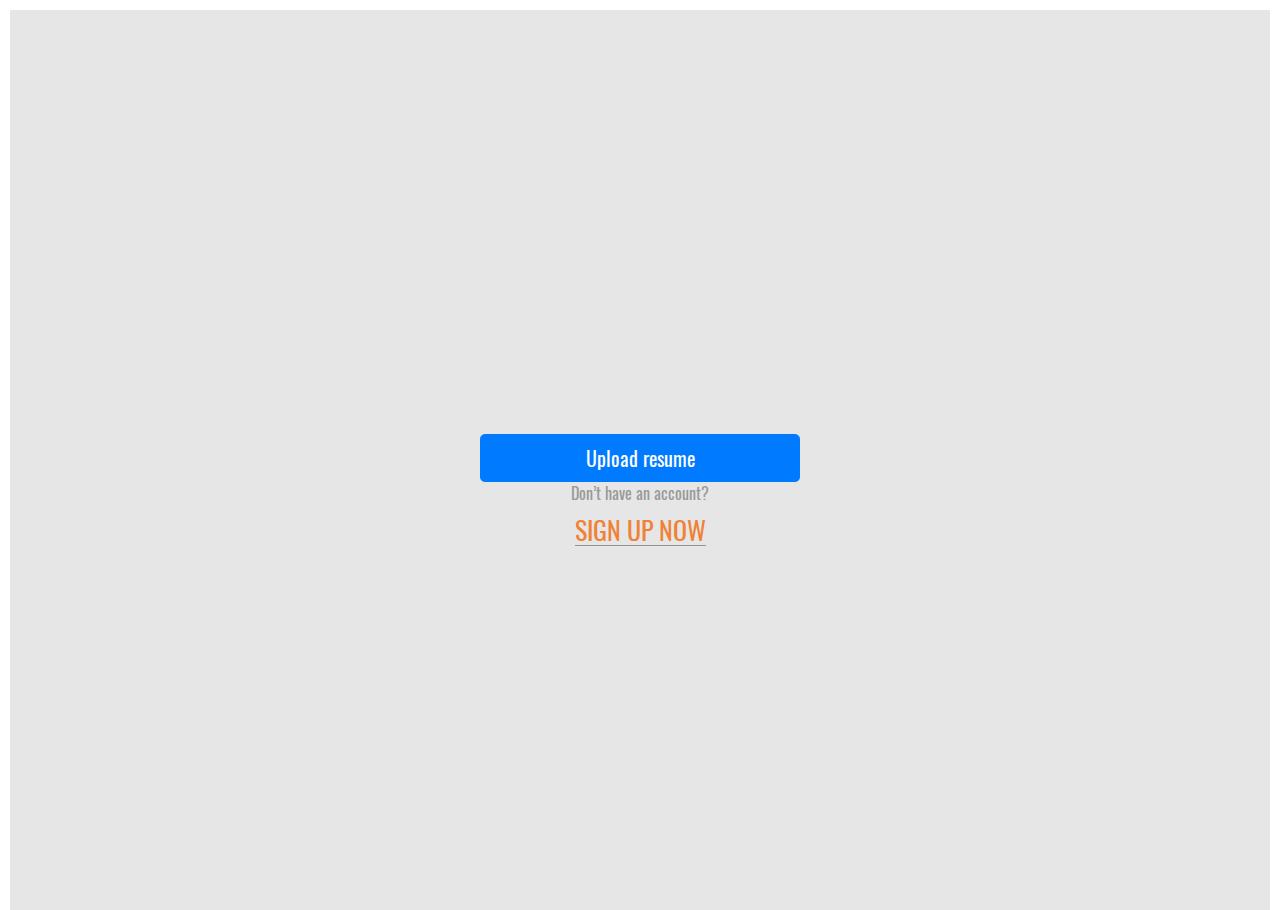
<file: index.html>
<!DOCTYPE html>
<html lang="en">
<head>
	<title>Login V7</title>
	<meta charset="UTF-8">
	<meta name="viewport" content="width=device-width, initial-scale=1">
<!--===============================================================================================-->
	<link rel="icon" type="image/png" href="images/icons/favicon.ico"/>
<!--===============================================================================================-->
	<link rel="stylesheet" type="text/css" href="vendor/bootstrap/css/bootstrap.min.css">
<!--===============================================================================================-->
	<link rel="stylesheet" type="text/css" href="fonts/font-awesome-4.7.0/css/font-awesome.min.css">
<!--===============================================================================================-->
	<link rel="stylesheet" type="text/css" href="fonts/Linearicons-Free-v1.0.0/icon-font.min.css">
<!--===============================================================================================-->
	<link rel="stylesheet" type="text/css" href="vendor/animate/animate.css">
<!--===============================================================================================-->
	<link rel="stylesheet" type="text/css" href="vendor/css-hamburgers/hamburgers.min.css">
<!--===============================================================================================-->
	<link rel="stylesheet" type="text/css" href="vendor/animsition/css/animsition.min.css">
<!--===============================================================================================-->
	<link rel="stylesheet" type="text/css" href="vendor/select2/select2.min.css">
<!--===============================================================================================-->
	<link rel="stylesheet" type="text/css" href="vendor/daterangepicker/daterangepicker.css">
<!--===============================================================================================-->
	<link rel="stylesheet" type="text/css" href="css/util.css">
	<link rel="stylesheet" type="text/css" href="css/main.css">
<!--===============================================================================================-->
</head>
<body>

	<div class="limiter">
		<div class="container-login100">
			<div class="wrap-login100 p-t-90 p-b-30">
				<div class="file btn btn-lg btn-primary flex-col-c ">
											Upload resume
											<input type="file" name="file"/>
										</div>

				<div class="flex-col-c">
					<span class="txt2 p-b-10">
						Don’t have an account?
					</span>

					<a href="page2.html" class="txt3 bo1 hov1">
						Sign up now
					</a>
				</div>


<!--===============================================================================================-->
	<script src="vendor/jquery/jquery-3.2.1.min.js"></script>
<!--===============================================================================================-->
	<script src="vendor/animsition/js/animsition.min.js"></script>
<!--===============================================================================================-->
	<script src="vendor/bootstrap/js/popper.js"></script>
	<script src="vendor/bootstrap/js/bootstrap.min.js"></script>
<!--===============================================================================================-->
	<script src="vendor/select2/select2.min.js"></script>
<!--===============================================================================================-->
	<script src="vendor/daterangepicker/moment.min.js"></script>
	<script src="vendor/daterangepicker/daterangepicker.js"></script>
<!--===============================================================================================-->
	<script src="vendor/countdowntime/countdowntime.js"></script>
<!--===============================================================================================-->
	<script src="js/main.js"></script>

</body>
</html>
</file>
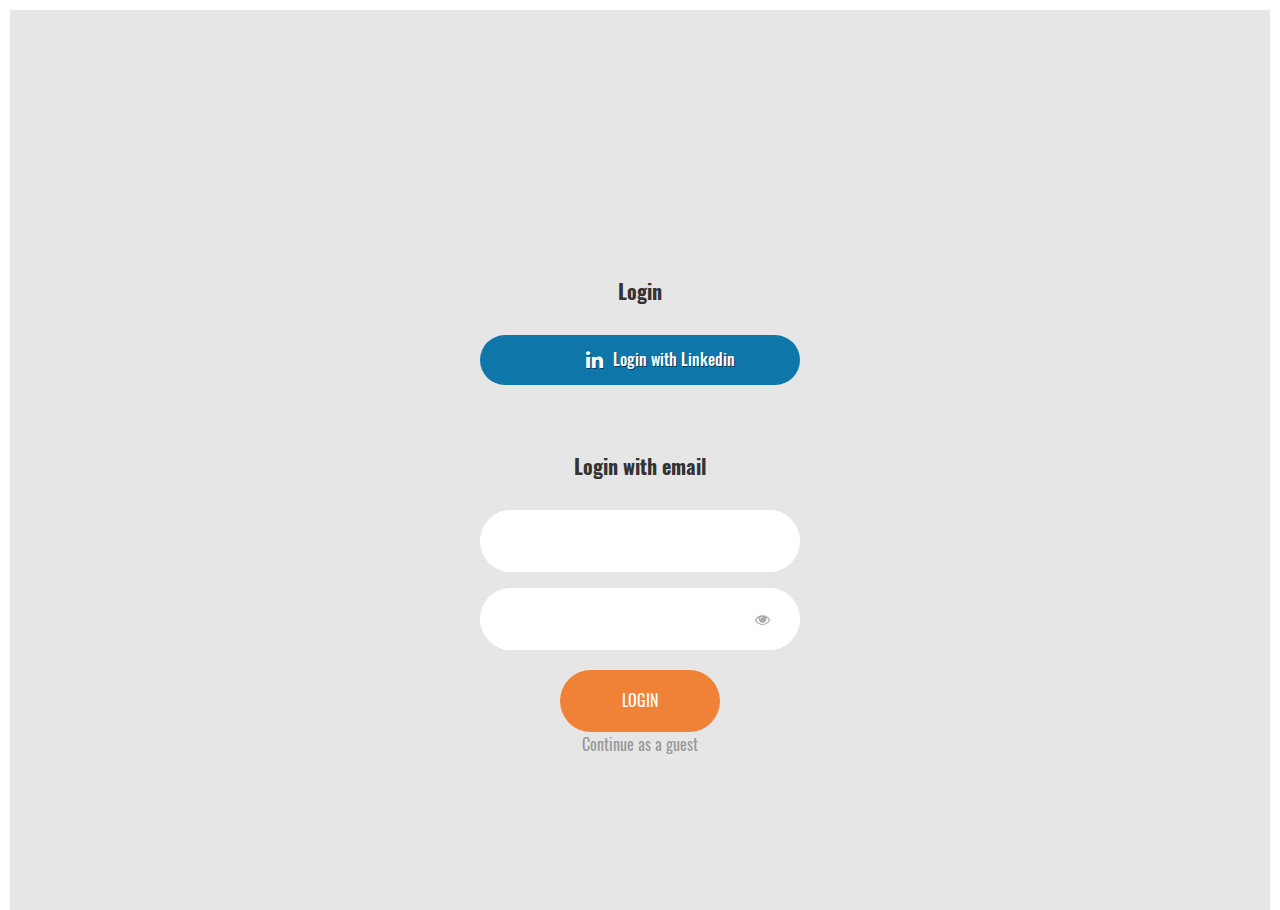
<file: page2.html>
<!DOCTYPE html>
<html lang="en">
<head>
	<title>Login V7</title>
	<meta charset="UTF-8">
	<meta name="viewport" content="width=device-width, initial-scale=1">
<!--===============================================================================================-->
	<link rel="icon" type="image/png" href="images/icons/favicon.ico"/>
<!--===============================================================================================-->
	<link rel="stylesheet" type="text/css" href="vendor/bootstrap/css/bootstrap.min.css">
<!--===============================================================================================-->
	<link rel="stylesheet" type="text/css" href="fonts/font-awesome-4.7.0/css/font-awesome.min.css">
<!--===============================================================================================-->
	<link rel="stylesheet" type="text/css" href="fonts/Linearicons-Free-v1.0.0/icon-font.min.css">
<!--===============================================================================================-->
	<link rel="stylesheet" type="text/css" href="vendor/animate/animate.css">
<!--===============================================================================================-->
	<link rel="stylesheet" type="text/css" href="vendor/css-hamburgers/hamburgers.min.css">
<!--===============================================================================================-->
	<link rel="stylesheet" type="text/css" href="vendor/animsition/css/animsition.min.css">
<!--===============================================================================================-->
	<link rel="stylesheet" type="text/css" href="vendor/select2/select2.min.css">
<!--===============================================================================================-->
	<link rel="stylesheet" type="text/css" href="vendor/daterangepicker/daterangepicker.css">
<!--===============================================================================================-->
	<link rel="stylesheet" type="text/css" href="css/util.css">
	<link rel="stylesheet" type="text/css" href="css/main.css">
<!--===============================================================================================-->
</head>
<body>

	<div class="limiter">
		<div class="container-login100">
			<div class="wrap-login100 p-t-90 p-b-30">

				<form class="login100-form validate-form">
						<div class="text-center p-t-55 p-b-30">
					<span class="txt1 p-b-40">
						Login
					</span>
				</div>

					<div>
	  <a href="https://www.linkedin.com/company/colorlib" target="_blank"
		class=" btn-login-with button linkedin"><span><i class="fa fa-linkedin"
			aria-hidden="true"></i></span>
			Login with Linkedin
		</a>
		<!-- Write your comments here
					</div>
					<div>
						<a href="#" class="btn-login-with bg1 m-b-10">
							<i class="fa fa-facebook-official"></i>
							Login with Facebook
						</a>

						<a href="#" class="btn-login-with bg2">
							<i class="fa fa-twitter"></i>
							Login with Twitter
						</a>
					</div> -->

					<div class="text-center p-t-55 p-b-30">
						<span class="txt1">
							Login with email
						</span>
					</div>

					<div class="wrap-input100 validate-input m-b-16" data-validate="Please enter email: ex@abc.xyz">
						<input class="input100" type="text" name="email" placeholder="Email">
						<span class="focus-input100"></span>
					</div>

					<div class="wrap-input100 validate-input m-b-20" data-validate = "Please enter password">
						<span class="btn-show-pass">
							<i class="fa fa fa-eye"></i>
						</span>
						<input class="input100" type="password" name="pass" placeholder="Password">
						<span class="focus-input100"></span>
					</div>

					<div class="container-login100-form-btn">
						<button class="login100-form-btn">
							Login
						</button>

					</div>

					<span class="txt2 p-b-10">
						Continue as a guest
					</span>


				</form>
			</div>
		</div>
	</div>


<!--===============================================================================================-->
	<script src="vendor/jquery/jquery-3.2.1.min.js"></script>
<!--===============================================================================================-->
	<script src="vendor/animsition/js/animsition.min.js"></script>
<!--===============================================================================================-->
	<script src="vendor/bootstrap/js/popper.js"></script>
	<script src="vendor/bootstrap/js/bootstrap.min.js"></script>
<!--===============================================================================================-->
	<script src="vendor/select2/select2.min.js"></script>
<!--===============================================================================================-->
	<script src="vendor/daterangepicker/moment.min.js"></script>
	<script src="vendor/daterangepicker/daterangepicker.js"></script>
<!--===============================================================================================-->
	<script src="vendor/countdowntime/countdowntime.js"></script>
<!--===============================================================================================-->
	<script src="js/main.js"></script>

</body>
</html>
</file>
<file: vendor/daterangepicker/daterangepicker.css>
.daterangepicker {
  position: absolute;
  color: inherit;
  background-color: #fff;
  border-radius: 4px;
  width: 278px;
  padding: 4px;
  margin-top: 1px;
  top: 100px;
  left: 20px;
  /* Calendars */ }
  .daterangepicker:before, .daterangepicker:after {
    position: absolute;
    display: inline-block;
    border-bottom-color: rgba(0, 0, 0, 0.2);
    content: ''; }
  .daterangepicker:before {
    top: -7px;
    border-right: 7px solid transparent;
    border-left: 7px solid transparent;
    border-bottom: 7px solid #ccc; }
  .daterangepicker:after {
    top: -6px;
    border-right: 6px solid transparent;
    border-bottom: 6px solid #fff;
    border-left: 6px solid transparent; }
  .daterangepicker.opensleft:before {
    right: 9px; }
  .daterangepicker.opensleft:after {
    right: 10px; }
  .daterangepicker.openscenter:before {
    left: 0;
    right: 0;
    width: 0;
    margin-left: auto;
    margin-right: auto; }
  .daterangepicker.openscenter:after {
    left: 0;
    right: 0;
    width: 0;
    margin-left: auto;
    margin-right: auto; }
  .daterangepicker.opensright:before {
    left: 9px; }
  .daterangepicker.opensright:after {
    left: 10px; }
  .daterangepicker.dropup {
    margin-top: -5px; }
    .daterangepicker.dropup:before {
      top: initial;
      bottom: -7px;
      border-bottom: initial;
      border-top: 7px solid #ccc; }
    .daterangepicker.dropup:after {
      top: initial;
      bottom: -6px;
      border-bottom: initial;
      border-top: 6px solid #fff; }
  .daterangepicker.dropdown-menu {
    max-width: none;
    z-index: 3001; }
  .daterangepicker.single .ranges, .daterangepicker.single .calendar {
    float: none; }
  .daterangepicker.show-calendar .calendar {
    display: block; }
  .daterangepicker .calendar {
    display: none;
    max-width: 270px;
    margin: 4px; }
    .daterangepicker .calendar.single .calendar-table {
      border: none; }
    .daterangepicker .calendar th, .daterangepicker .calendar td {
      white-space: nowrap;
      text-align: center;
      min-width: 32px; }
  .daterangepicker .calendar-table {
    border: 1px solid #fff;
    padding: 4px;
    border-radius: 4px;
    background-color: #fff; }
  .daterangepicker table {
    width: 100%;
    margin: 0; }
  .daterangepicker td, .daterangepicker th {
    text-align: center;
    width: 20px;
    height: 20px;
    border-radius: 4px;
    border: 1px solid transparent;
    white-space: nowrap;
    cursor: pointer; }
    .daterangepicker td.available:hover, .daterangepicker th.available:hover {
      background-color: #eee;
      border-color: transparent;
      color: inherit; }
    .daterangepicker td.week, .daterangepicker th.week {
      font-size: 80%;
      color: #ccc; }
  .daterangepicker td.off, .daterangepicker td.off.in-range, .daterangepicker td.off.start-date, .daterangepicker td.off.end-date {
    background-color: #fff;
    border-color: transparent;
    color: #999; }
  .daterangepicker td.in-range {
    background-color: #ebf4f8;
    border-color: transparent;
    color: #000;
    border-radius: 0; }
  .daterangepicker td.start-date {
    border-radius: 4px 0 0 4px; }
  .daterangepicker td.end-date {
    border-radius: 0 4px 4px 0; }
  .daterangepicker td.start-date.end-date {
    border-radius: 4px; }
  .daterangepicker td.active, .daterangepicker td.active:hover {
    background-color: #357ebd;
    border-color: transparent;
    color: #fff; }
  .daterangepicker th.month {
    width: auto; }
  .daterangepicker td.disabled, .daterangepicker option.disabled {
    color: #999;
    cursor: not-allowed;
    text-decoration: line-through; }
  .daterangepicker select.monthselect, .daterangepicker select.yearselect {
    font-size: 12px;
    padding: 1px;
    height: auto;
    margin: 0;
    cursor: default; }
  .daterangepicker select.monthselect {
    margin-right: 2%;
    width: 56%; }
  .daterangepicker select.yearselect {
    width: 40%; }
  .daterangepicker select.hourselect, .daterangepicker select.minuteselect, .daterangepicker select.secondselect, .daterangepicker select.ampmselect {
    width: 50px;
    margin-bottom: 0; }
  .daterangepicker .input-mini {
    border: 1px solid #ccc;
    border-radius: 4px;
    color: #555;
    height: 30px;
    line-height: 30px;
    display: block;
    vertical-align: middle;
    margin: 0 0 5px 0;
    padding: 0 6px 0 28px;
    width: 100%; }
    .daterangepicker .input-mini.active {
      border: 1px solid #08c;
      border-radius: 4px; }
  .daterangepicker .daterangepicker_input {
    position: relative; }
    .daterangepicker .daterangepicker_input i {
      position: absolute;
      left: 8px;
      top: 8px; }
  .daterangepicker.rtl .input-mini {
    padding-right: 28px;
    padding-left: 6px; }
  .daterangepicker.rtl .daterangepicker_input i {
    left: auto;
    right: 8px; }
  .daterangepicker .calendar-time {
    text-align: center;
    margin: 5px auto;
    line-height: 30px;
    position: relative;
    padding-left: 28px; }
    .daterangepicker .calendar-time select.disabled {
      color: #ccc;
      cursor: not-allowed; }

.ranges {
  font-size: 11px;
  float: none;
  margin: 4px;
  text-align: left; }
  .ranges ul {
    list-style: none;
    margin: 0 auto;
    padding: 0;
    width: 100%; }
  .ranges li {
    font-size: 13px;
    background-color: #f5f5f5;
    border: 1px solid #f5f5f5;
    border-radius: 4px;
    color: #08c;
    padding: 3px 12px;
    margin-bottom: 8px;
    cursor: pointer; }
    .ranges li:hover {
      background-color: #08c;
      border: 1px solid #08c;
      color: #fff; }
    .ranges li.active {
      background-color: #08c;
      border: 1px solid #08c;
      color: #fff; }

/*  Larger Screen Styling */
@media (min-width: 564px) {
  .daterangepicker {
    width: auto; }
    .daterangepicker .ranges ul {
      width: 160px; }
    .daterangepicker.single .ranges ul {
      width: 100%; }
    .daterangepicker.single .calendar.left {
      clear: none; }
    .daterangepicker.single.ltr .ranges, .daterangepicker.single.ltr .calendar {
      float: left; }
    .daterangepicker.single.rtl .ranges, .daterangepicker.single.rtl .calendar {
      float: right; }
    .daterangepicker.ltr {
      direction: ltr;
      text-align: left; }
      .daterangepicker.ltr .calendar.left {
        clear: left;
        margin-right: 0; }
        .daterangepicker.ltr .calendar.left .calendar-table {
          border-right: none;
          border-top-right-radius: 0;
          border-bottom-right-radius: 0; }
      .daterangepicker.ltr .calendar.right {
        margin-left: 0; }
        .daterangepicker.ltr .calendar.right .calendar-table {
          border-left: none;
          border-top-left-radius: 0;
          border-bottom-left-radius: 0; }
      .daterangepicker.ltr .left .daterangepicker_input {
        padding-right: 12px; }
      .daterangepicker.ltr .calendar.left .calendar-table {
        padding-right: 12px; }
      .daterangepicker.ltr .ranges, .daterangepicker.ltr .calendar {
        float: left; }
    .daterangepicker.rtl {
      direction: rtl;
      text-align: right; }
      .daterangepicker.rtl .calendar.left {
        clear: right;
        margin-left: 0; }
        .daterangepicker.rtl .calendar.left .calendar-table {
          border-left: none;
          border-top-left-radius: 0;
          border-bottom-left-radius: 0; }
      .daterangepicker.rtl .calendar.right {
        margin-right: 0; }
        .daterangepicker.rtl .calendar.right .calendar-table {
          border-right: none;
          border-top-right-radius: 0;
          border-bottom-right-radius: 0; }
      .daterangepicker.rtl .left .daterangepicker_input {
        padding-left: 12px; }
      .daterangepicker.rtl .calendar.left .calendar-table {
        padding-left: 12px; }
      .daterangepicker.rtl .ranges, .daterangepicker.rtl .calendar {
        text-align: right;
        float: right; } }
@media (min-width: 730px) {
  .daterangepicker .ranges {
    width: auto; }
  .daterangepicker.ltr .ranges {
    float: left; }
  .daterangepicker.rtl .ranges {
    float: right; }
  .daterangepicker .calendar.left {
    clear: none !important; } }
</file>
<file: css/util.css>
/*[ FONT SIZE ]
///////////////////////////////////////////////////////////
*/
.fs-1 {font-size: 1px;}
.fs-2 {font-size: 2px;}
.fs-3 {font-size: 3px;}
.fs-4 {font-size: 4px;}
.fs-5 {font-size: 5px;}
.fs-6 {font-size: 6px;}
.fs-7 {font-size: 7px;}
.fs-8 {font-size: 8px;}
.fs-9 {font-size: 9px;}
.fs-10 {font-size: 10px;}
.fs-11 {font-size: 11px;}
.fs-12 {font-size: 12px;}
.fs-13 {font-size: 13px;}
.fs-14 {font-size: 14px;}
.fs-15 {font-size: 15px;}
.fs-16 {font-size: 16px;}
.fs-17 {font-size: 17px;}
.fs-18 {font-size: 18px;}
.fs-19 {font-size: 19px;}
.fs-20 {font-size: 20px;}
.fs-21 {font-size: 21px;}
.fs-22 {font-size: 22px;}
.fs-23 {font-size: 23px;}
.fs-24 {font-size: 24px;}
.fs-25 {font-size: 25px;}
.fs-26 {font-size: 26px;}
.fs-27 {font-size: 27px;}
.fs-28 {font-size: 28px;}
.fs-29 {font-size: 29px;}
.fs-30 {font-size: 30px;}
.fs-31 {font-size: 31px;}
.fs-32 {font-size: 32px;}
.fs-33 {font-size: 33px;}
.fs-34 {font-size: 34px;}
.fs-35 {font-size: 35px;}
.fs-36 {font-size: 36px;}
.fs-37 {font-size: 37px;}
.fs-38 {font-size: 38px;}
.fs-39 {font-size: 39px;}
.fs-40 {font-size: 40px;}
.fs-41 {font-size: 41px;}
.fs-42 {font-size: 42px;}
.fs-43 {font-size: 43px;}
.fs-44 {font-size: 44px;}
.fs-45 {font-size: 45px;}
.fs-46 {font-size: 46px;}
.fs-47 {font-size: 47px;}
.fs-48 {font-size: 48px;}
.fs-49 {font-size: 49px;}
.fs-50 {font-size: 50px;}
.fs-51 {font-size: 51px;}
.fs-52 {font-size: 52px;}
.fs-53 {font-size: 53px;}
.fs-54 {font-size: 54px;}
.fs-55 {font-size: 55px;}
.fs-56 {font-size: 56px;}
.fs-57 {font-size: 57px;}
.fs-58 {font-size: 58px;}
.fs-59 {font-size: 59px;}
.fs-60 {font-size: 60px;}
.fs-61 {font-size: 61px;}
.fs-62 {font-size: 62px;}
.fs-63 {font-size: 63px;}
.fs-64 {font-size: 64px;}
.fs-65 {font-size: 65px;}
.fs-66 {font-size: 66px;}
.fs-67 {font-size: 67px;}
.fs-68 {font-size: 68px;}
.fs-69 {font-size: 69px;}
.fs-70 {font-size: 70px;}
.fs-71 {font-size: 71px;}
.fs-72 {font-size: 72px;}
.fs-73 {font-size: 73px;}
.fs-74 {font-size: 74px;}
.fs-75 {font-size: 75px;}
.fs-76 {font-size: 76px;}
.fs-77 {font-size: 77px;}
.fs-78 {font-size: 78px;}
.fs-79 {font-size: 79px;}
.fs-80 {font-size: 80px;}
.fs-81 {font-size: 81px;}
.fs-82 {font-size: 82px;}
.fs-83 {font-size: 83px;}
.fs-84 {font-size: 84px;}
.fs-85 {font-size: 85px;}
.fs-86 {font-size: 86px;}
.fs-87 {font-size: 87px;}
.fs-88 {font-size: 88px;}
.fs-89 {font-size: 89px;}
.fs-90 {font-size: 90px;}
.fs-91 {font-size: 91px;}
.fs-92 {font-size: 92px;}
.fs-93 {font-size: 93px;}
.fs-94 {font-size: 94px;}
.fs-95 {font-size: 95px;}
.fs-96 {font-size: 96px;}
.fs-97 {font-size: 97px;}
.fs-98 {font-size: 98px;}
.fs-99 {font-size: 99px;}
.fs-100 {font-size: 100px;}
.fs-101 {font-size: 101px;}
.fs-102 {font-size: 102px;}
.fs-103 {font-size: 103px;}
.fs-104 {font-size: 104px;}
.fs-105 {font-size: 105px;}
.fs-106 {font-size: 106px;}
.fs-107 {font-size: 107px;}
.fs-108 {font-size: 108px;}
.fs-109 {font-size: 109px;}
.fs-110 {font-size: 110px;}
.fs-111 {font-size: 111px;}
.fs-112 {font-size: 112px;}
.fs-113 {font-size: 113px;}
.fs-114 {font-size: 114px;}
.fs-115 {font-size: 115px;}
.fs-116 {font-size: 116px;}
.fs-117 {font-size: 117px;}
.fs-118 {font-size: 118px;}
.fs-119 {font-size: 119px;}
.fs-120 {font-size: 120px;}
.fs-121 {font-size: 121px;}
.fs-122 {font-size: 122px;}
.fs-123 {font-size: 123px;}
.fs-124 {font-size: 124px;}
.fs-125 {font-size: 125px;}
.fs-126 {font-size: 126px;}
.fs-127 {font-size: 127px;}
.fs-128 {font-size: 128px;}
.fs-129 {font-size: 129px;}
.fs-130 {font-size: 130px;}
.fs-131 {font-size: 131px;}
.fs-132 {font-size: 132px;}
.fs-133 {font-size: 133px;}
.fs-134 {font-size: 134px;}
.fs-135 {font-size: 135px;}
.fs-136 {font-size: 136px;}
.fs-137 {font-size: 137px;}
.fs-138 {font-size: 138px;}
.fs-139 {font-size: 139px;}
.fs-140 {font-size: 140px;}
.fs-141 {font-size: 141px;}
.fs-142 {font-size: 142px;}
.fs-143 {font-size: 143px;}
.fs-144 {font-size: 144px;}
.fs-145 {font-size: 145px;}
.fs-146 {font-size: 146px;}
.fs-147 {font-size: 147px;}
.fs-148 {font-size: 148px;}
.fs-149 {font-size: 149px;}
.fs-150 {font-size: 150px;}
.fs-151 {font-size: 151px;}
.fs-152 {font-size: 152px;}
.fs-153 {font-size: 153px;}
.fs-154 {font-size: 154px;}
.fs-155 {font-size: 155px;}
.fs-156 {font-size: 156px;}
.fs-157 {font-size: 157px;}
.fs-158 {font-size: 158px;}
.fs-159 {font-size: 159px;}
.fs-160 {font-size: 160px;}
.fs-161 {font-size: 161px;}
.fs-162 {font-size: 162px;}
.fs-163 {font-size: 163px;}
.fs-164 {font-size: 164px;}
.fs-165 {font-size: 165px;}
.fs-166 {font-size: 166px;}
.fs-167 {font-size: 167px;}
.fs-168 {font-size: 168px;}
.fs-169 {font-size: 169px;}
.fs-170 {font-size: 170px;}
.fs-171 {font-size: 171px;}
.fs-172 {font-size: 172px;}
.fs-173 {font-size: 173px;}
.fs-174 {font-size: 174px;}
.fs-175 {font-size: 175px;}
.fs-176 {font-size: 176px;}
.fs-177 {font-size: 177px;}
.fs-178 {font-size: 178px;}
.fs-179 {font-size: 179px;}
.fs-180 {font-size: 180px;}
.fs-181 {font-size: 181px;}
.fs-182 {font-size: 182px;}
.fs-183 {font-size: 183px;}
.fs-184 {font-size: 184px;}
.fs-185 {font-size: 185px;}
.fs-186 {font-size: 186px;}
.fs-187 {font-size: 187px;}
.fs-188 {font-size: 188px;}
.fs-189 {font-size: 189px;}
.fs-190 {font-size: 190px;}
.fs-191 {font-size: 191px;}
.fs-192 {font-size: 192px;}
.fs-193 {font-size: 193px;}
.fs-194 {font-size: 194px;}
.fs-195 {font-size: 195px;}
.fs-196 {font-size: 196px;}
.fs-197 {font-size: 197px;}
.fs-198 {font-size: 198px;}
.fs-199 {font-size: 199px;}
.fs-200 {font-size: 200px;}

/*[ PADDING ]
///////////////////////////////////////////////////////////
*/
.p-t-0 {padding-top: 0px;}
.p-t-1 {padding-top: 1px;}
.p-t-2 {padding-top: 2px;}
.p-t-3 {padding-top: 3px;}
.p-t-4 {padding-top: 4px;}
.p-t-5 {padding-top: 5px;}
.p-t-6 {padding-top: 6px;}
.p-t-7 {padding-top: 7px;}
.p-t-8 {padding-top: 8px;}
.p-t-9 {padding-top: 9px;}
.p-t-10 {padding-top: 10px;}
.p-t-11 {padding-top: 11px;}
.p-t-12 {padding-top: 12px;}
.p-t-13 {padding-top: 13px;}
.p-t-14 {padding-top: 14px;}
.p-t-15 {padding-top: 15px;}
.p-t-16 {padding-top: 16px;}
.p-t-17 {padding-top: 17px;}
.p-t-18 {padding-top: 18px;}
.p-t-19 {padding-top: 19px;}
.p-t-20 {padding-top: 20px;}
.p-t-21 {padding-top: 21px;}
.p-t-22 {padding-top: 22px;}
.p-t-23 {padding-top: 23px;}
.p-t-24 {padding-top: 24px;}
.p-t-25 {padding-top: 25px;}
.p-t-26 {padding-top: 26px;}
.p-t-27 {padding-top: 27px;}
.p-t-28 {padding-top: 28px;}
.p-t-29 {padding-top: 29px;}
.p-t-30 {padding-top: 30px;}
.p-t-31 {padding-top: 31px;}
.p-t-32 {padding-top: 32px;}
.p-t-33 {padding-top: 33px;}
.p-t-34 {padding-top: 34px;}
.p-t-35 {padding-top: 35px;}
.p-t-36 {padding-top: 36px;}
.p-t-37 {padding-top: 37px;}
.p-t-38 {padding-top: 38px;}
.p-t-39 {padding-top: 39px;}
.p-t-40 {padding-top: 40px;}
.p-t-41 {padding-top: 41px;}
.p-t-42 {padding-top: 42px;}
.p-t-43 {padding-top: 43px;}
.p-t-44 {padding-top: 44px;}
.p-t-45 {padding-top: 45px;}
.p-t-46 {padding-top: 46px;}
.p-t-47 {padding-top: 47px;}
.p-t-48 {padding-top: 48px;}
.p-t-49 {padding-top: 49px;}
.p-t-50 {padding-top: 50px;}
.p-t-51 {padding-top: 51px;}
.p-t-52 {padding-top: 52px;}
.p-t-53 {padding-top: 53px;}
.p-t-54 {padding-top: 54px;}
.p-t-55 {padding-top: 55px;}
.p-t-56 {padding-top: 56px;}
.p-t-57 {padding-top: 57px;}
.p-t-58 {padding-top: 58px;}
.p-t-59 {padding-top: 59px;}
.p-t-60 {padding-top: 60px;}
.p-t-61 {padding-top: 61px;}
.p-t-62 {padding-top: 62px;}
.p-t-63 {padding-top: 63px;}
.p-t-64 {padding-top: 64px;}
.p-t-65 {padding-top: 65px;}
.p-t-66 {padding-top: 66px;}
.p-t-67 {padding-top: 67px;}
.p-t-68 {padding-top: 68px;}
.p-t-69 {padding-top: 69px;}
.p-t-70 {padding-top: 70px;}
.p-t-71 {padding-top: 71px;}
.p-t-72 {padding-top: 72px;}
.p-t-73 {padding-top: 73px;}
.p-t-74 {padding-top: 74px;}
.p-t-75 {padding-top: 75px;}
.p-t-76 {padding-top: 76px;}
.p-t-77 {padding-top: 77px;}
.p-t-78 {padding-top: 78px;}
.p-t-79 {padding-top: 79px;}
.p-t-80 {padding-top: 80px;}
.p-t-81 {padding-top: 81px;}
.p-t-82 {padding-top: 82px;}
.p-t-83 {padding-top: 83px;}
.p-t-84 {padding-top: 84px;}
.p-t-85 {padding-top: 85px;}
.p-t-86 {padding-top: 86px;}
.p-t-87 {padding-top: 87px;}
.p-t-88 {padding-top: 88px;}
.p-t-89 {padding-top: 89px;}
.p-t-90 {padding-top: 90px;}
.p-t-91 {padding-top: 91px;}
.p-t-92 {padding-top: 92px;}
.p-t-93 {padding-top: 93px;}
.p-t-94 {padding-top: 94px;}
.p-t-95 {padding-top: 95px;}
.p-t-96 {padding-top: 96px;}
.p-t-97 {padding-top: 97px;}
.p-t-98 {padding-top: 98px;}
.p-t-99 {padding-top: 99px;}
.p-t-100 {padding-top: 100px;}
.p-t-101 {padding-top: 101px;}
.p-t-102 {padding-top: 102px;}
.p-t-103 {padding-top: 103px;}
.p-t-104 {padding-top: 104px;}
.p-t-105 {padding-top: 105px;}
.p-t-106 {padding-top: 106px;}
.p-t-107 {padding-top: 107px;}
.p-t-108 {padding-top: 108px;}
.p-t-109 {padding-top: 109px;}
.p-t-110 {padding-top: 110px;}
.p-t-111 {padding-top: 111px;}
.p-t-112 {padding-top: 112px;}
.p-t-113 {padding-top: 113px;}
.p-t-114 {padding-top: 114px;}
.p-t-115 {padding-top: 115px;}
.p-t-116 {padding-top: 116px;}
.p-t-117 {padding-top: 117px;}
.p-t-118 {padding-top: 118px;}
.p-t-119 {padding-top: 119px;}
.p-t-120 {padding-top: 120px;}
.p-t-121 {padding-top: 121px;}
.p-t-122 {padding-top: 122px;}
.p-t-123 {padding-top: 123px;}
.p-t-124 {padding-top: 124px;}
.p-t-125 {padding-top: 125px;}
.p-t-126 {padding-top: 126px;}
.p-t-127 {padding-top: 127px;}
.p-t-128 {padding-top: 128px;}
.p-t-129 {padding-top: 129px;}
.p-t-130 {padding-top: 130px;}
.p-t-131 {padding-top: 131px;}
.p-t-132 {padding-top: 132px;}
.p-t-133 {padding-top: 133px;}
.p-t-134 {padding-top: 134px;}
.p-t-135 {padding-top: 135px;}
.p-t-136 {padding-top: 136px;}
.p-t-137 {padding-top: 137px;}
.p-t-138 {padding-top: 138px;}
.p-t-139 {padding-top: 139px;}
.p-t-140 {padding-top: 140px;}
.p-t-141 {padding-top: 141px;}
.p-t-142 {padding-top: 142px;}
.p-t-143 {padding-top: 143px;}
.p-t-144 {padding-top: 144px;}
.p-t-145 {padding-top: 145px;}
.p-t-146 {padding-top: 146px;}
.p-t-147 {padding-top: 147px;}
.p-t-148 {padding-top: 148px;}
.p-t-149 {padding-top: 149px;}
.p-t-150 {padding-top: 150px;}
.p-t-151 {padding-top: 151px;}
.p-t-152 {padding-top: 152px;}
.p-t-153 {padding-top: 153px;}
.p-t-154 {padding-top: 154px;}
.p-t-155 {padding-top: 155px;}
.p-t-156 {padding-top: 156px;}
.p-t-157 {padding-top: 157px;}
.p-t-158 {padding-top: 158px;}
.p-t-159 {padding-top: 159px;}
.p-t-160 {padding-top: 160px;}
.p-t-161 {padding-top: 161px;}
.p-t-162 {padding-top: 162px;}
.p-t-163 {padding-top: 163px;}
.p-t-164 {padding-top: 164px;}
.p-t-165 {padding-top: 165px;}
.p-t-166 {padding-top: 166px;}
.p-t-167 {padding-top: 167px;}
.p-t-168 {padding-top: 168px;}
.p-t-169 {padding-top: 169px;}
.p-t-170 {padding-top: 170px;}
.p-t-171 {padding-top: 171px;}
.p-t-172 {padding-top: 172px;}
.p-t-173 {padding-top: 173px;}
.p-t-174 {padding-top: 174px;}
.p-t-175 {padding-top: 175px;}
.p-t-176 {padding-top: 176px;}
.p-t-177 {padding-top: 177px;}
.p-t-178 {padding-top: 178px;}
.p-t-179 {padding-top: 179px;}
.p-t-180 {padding-top: 180px;}
.p-t-181 {padding-top: 181px;}
.p-t-182 {padding-top: 182px;}
.p-t-183 {padding-top: 183px;}
.p-t-184 {padding-top: 184px;}
.p-t-185 {padding-top: 185px;}
.p-t-186 {padding-top: 186px;}
.p-t-187 {padding-top: 187px;}
.p-t-188 {padding-top: 188px;}
.p-t-189 {padding-top: 189px;}
.p-t-190 {padding-top: 190px;}
.p-t-191 {padding-top: 191px;}
.p-t-192 {padding-top: 192px;}
.p-t-193 {padding-top: 193px;}
.p-t-194 {padding-top: 194px;}
.p-t-195 {padding-top: 195px;}
.p-t-196 {padding-top: 196px;}
.p-t-197 {padding-top: 197px;}
.p-t-198 {padding-top: 198px;}
.p-t-199 {padding-top: 199px;}
.p-t-200 {padding-top: 200px;}
.p-t-201 {padding-top: 201px;}
.p-t-202 {padding-top: 202px;}
.p-t-203 {padding-top: 203px;}
.p-t-204 {padding-top: 204px;}
.p-t-205 {padding-top: 205px;}
.p-t-206 {padding-top: 206px;}
.p-t-207 {padding-top: 207px;}
.p-t-208 {padding-top: 208px;}
.p-t-209 {padding-top: 209px;}
.p-t-210 {padding-top: 210px;}
.p-t-211 {padding-top: 211px;}
.p-t-212 {padding-top: 212px;}
.p-t-213 {padding-top: 213px;}
.p-t-214 {padding-top: 214px;}
.p-t-215 {padding-top: 215px;}
.p-t-216 {padding-top: 216px;}
.p-t-217 {padding-top: 217px;}
.p-t-218 {padding-top: 218px;}
.p-t-219 {padding-top: 219px;}
.p-t-220 {padding-top: 220px;}
.p-t-221 {padding-top: 221px;}
.p-t-222 {padding-top: 222px;}
.p-t-223 {padding-top: 223px;}
.p-t-224 {padding-top: 224px;}
.p-t-225 {padding-top: 225px;}
.p-t-226 {padding-top: 226px;}
.p-t-227 {padding-top: 227px;}
.p-t-228 {padding-top: 228px;}
.p-t-229 {padding-top: 229px;}
.p-t-230 {padding-top: 230px;}
.p-t-231 {padding-top: 231px;}
.p-t-232 {padding-top: 232px;}
.p-t-233 {padding-top: 233px;}
.p-t-234 {padding-top: 234px;}
.p-t-235 {padding-top: 235px;}
.p-t-236 {padding-top: 236px;}
.p-t-237 {padding-top: 237px;}
.p-t-238 {padding-top: 238px;}
.p-t-239 {padding-top: 239px;}
.p-t-240 {padding-top: 240px;}
.p-t-241 {padding-top: 241px;}
.p-t-242 {padding-top: 242px;}
.p-t-243 {padding-top: 243px;}
.p-t-244 {padding-top: 244px;}
.p-t-245 {padding-top: 245px;}
.p-t-246 {padding-top: 246px;}
.p-t-247 {padding-top: 247px;}
.p-t-248 {padding-top: 248px;}
.p-t-249 {padding-top: 249px;}
.p-t-250 {padding-top: 250px;}
.p-b-0 {padding-bottom: 0px;}
.p-b-1 {padding-bottom: 1px;}
.p-b-2 {padding-bottom: 2px;}
.p-b-3 {padding-bottom: 3px;}
.p-b-4 {padding-bottom: 4px;}
.p-b-5 {padding-bottom: 5px;}
.p-b-6 {padding-bottom: 6px;}
.p-b-7 {padding-bottom: 7px;}
.p-b-8 {padding-bottom: 8px;}
.p-b-9 {padding-bottom: 9px;}
.p-b-10 {padding-bottom: 10px;}
.p-b-11 {padding-bottom: 11px;}
.p-b-12 {padding-bottom: 12px;}
.p-b-13 {padding-bottom: 13px;}
.p-b-14 {padding-bottom: 14px;}
.p-b-15 {padding-bottom: 15px;}
.p-b-16 {padding-bottom: 16px;}
.p-b-17 {padding-bottom: 17px;}
.p-b-18 {padding-bottom: 18px;}
.p-b-19 {padding-bottom: 19px;}
.p-b-20 {padding-bottom: 20px;}
.p-b-21 {padding-bottom: 21px;}
.p-b-22 {padding-bottom: 22px;}
.p-b-23 {padding-bottom: 23px;}
.p-b-24 {padding-bottom: 24px;}
.p-b-25 {padding-bottom: 25px;}
.p-b-26 {padding-bottom: 26px;}
.p-b-27 {padding-bottom: 27px;}
.p-b-28 {padding-bottom: 28px;}
.p-b-29 {padding-bottom: 29px;}
.p-b-30 {padding-bottom: 30px;}
.p-b-31 {padding-bottom: 31px;}
.p-b-32 {padding-bottom: 32px;}
.p-b-33 {padding-bottom: 33px;}
.p-b-34 {padding-bottom: 34px;}
.p-b-35 {padding-bottom: 35px;}
.p-b-36 {padding-bottom: 36px;}
.p-b-37 {padding-bottom: 37px;}
.p-b-38 {padding-bottom: 38px;}
.p-b-39 {padding-bottom: 39px;}
.p-b-40 {padding-bottom: 40px;}
.p-b-41 {padding-bottom: 41px;}
.p-b-42 {padding-bottom: 42px;}
.p-b-43 {padding-bottom: 43px;}
.p-b-44 {padding-bottom: 44px;}
.p-b-45 {padding-bottom: 45px;}
.p-b-46 {padding-bottom: 46px;}
.p-b-47 {padding-bottom: 47px;}
.p-b-48 {padding-bottom: 48px;}
.p-b-49 {padding-bottom: 49px;}
.p-b-50 {padding-bottom: 50px;}
.p-b-51 {padding-bottom: 51px;}
.p-b-52 {padding-bottom: 52px;}
.p-b-53 {padding-bottom: 53px;}
.p-b-54 {padding-bottom: 54px;}
.p-b-55 {padding-bottom: 55px;}
.p-b-56 {padding-bottom: 56px;}
.p-b-57 {padding-bottom: 57px;}
.p-b-58 {padding-bottom: 58px;}
.p-b-59 {padding-bottom: 59px;}
.p-b-60 {padding-bottom: 60px;}
.p-b-61 {padding-bottom: 61px;}
.p-b-62 {padding-bottom: 62px;}
.p-b-63 {padding-bottom: 63px;}
.p-b-64 {padding-bottom: 64px;}
.p-b-65 {padding-bottom: 65px;}
.p-b-66 {padding-bottom: 66px;}
.p-b-67 {padding-bottom: 67px;}
.p-b-68 {padding-bottom: 68px;}
.p-b-69 {padding-bottom: 69px;}
.p-b-70 {padding-bottom: 70px;}
.p-b-71 {padding-bottom: 71px;}
.p-b-72 {padding-bottom: 72px;}
.p-b-73 {padding-bottom: 73px;}
.p-b-74 {padding-bottom: 74px;}
.p-b-75 {padding-bottom: 75px;}
.p-b-76 {padding-bottom: 76px;}
.p-b-77 {padding-bottom: 77px;}
.p-b-78 {padding-bottom: 78px;}
.p-b-79 {padding-bottom: 79px;}
.p-b-80 {padding-bottom: 80px;}
.p-b-81 {padding-bottom: 81px;}
.p-b-82 {padding-bottom: 82px;}
.p-b-83 {padding-bottom: 83px;}
.p-b-84 {padding-bottom: 84px;}
.p-b-85 {padding-bottom: 85px;}
.p-b-86 {padding-bottom: 86px;}
.p-b-87 {padding-bottom: 87px;}
.p-b-88 {padding-bottom: 88px;}
.p-b-89 {padding-bottom: 89px;}
.p-b-90 {padding-bottom: 90px;}
.p-b-91 {padding-bottom: 91px;}
.p-b-92 {padding-bottom: 92px;}
.p-b-93 {padding-bottom: 93px;}
.p-b-94 {padding-bottom: 94px;}
.p-b-95 {padding-bottom: 95px;}
.p-b-96 {padding-bottom: 96px;}
.p-b-97 {padding-bottom: 97px;}
.p-b-98 {padding-bottom: 98px;}
.p-b-99 {padding-bottom: 99px;}
.p-b-100 {padding-bottom: 100px;}
.p-b-101 {padding-bottom: 101px;}
.p-b-102 {padding-bottom: 102px;}
.p-b-103 {padding-bottom: 103px;}
.p-b-104 {padding-bottom: 104px;}
.p-b-105 {padding-bottom: 105px;}
.p-b-106 {padding-bottom: 106px;}
.p-b-107 {padding-bottom: 107px;}
.p-b-108 {padding-bottom: 108px;}
.p-b-109 {padding-bottom: 109px;}
.p-b-110 {padding-bottom: 110px;}
.p-b-111 {padding-bottom: 111px;}
.p-b-112 {padding-bottom: 112px;}
.p-b-113 {padding-bottom: 113px;}
.p-b-114 {padding-bottom: 114px;}
.p-b-115 {padding-bottom: 115px;}
.p-b-116 {padding-bottom: 116px;}
.p-b-117 {padding-bottom: 117px;}
.p-b-118 {padding-bottom: 118px;}
.p-b-119 {padding-bottom: 119px;}
.p-b-120 {padding-bottom: 120px;}
.p-b-121 {padding-bottom: 121px;}
.p-b-122 {padding-bottom: 122px;}
.p-b-123 {padding-bottom: 123px;}
.p-b-124 {padding-bottom: 124px;}
.p-b-125 {padding-bottom: 125px;}
.p-b-126 {padding-bottom: 126px;}
.p-b-127 {padding-bottom: 127px;}
.p-b-128 {padding-bottom: 128px;}
.p-b-129 {padding-bottom: 129px;}
.p-b-130 {padding-bottom: 130px;}
.p-b-131 {padding-bottom: 131px;}
.p-b-132 {padding-bottom: 132px;}
.p-b-133 {padding-bottom: 133px;}
.p-b-134 {padding-bottom: 134px;}
.p-b-135 {padding-bottom: 135px;}
.p-b-136 {padding-bottom: 136px;}
.p-b-137 {padding-bottom: 137px;}
.p-b-138 {padding-bottom: 138px;}
.p-b-139 {padding-bottom: 139px;}
.p-b-140 {padding-bottom: 140px;}
.p-b-141 {padding-bottom: 141px;}
.p-b-142 {padding-bottom: 142px;}
.p-b-143 {padding-bottom: 143px;}
.p-b-144 {padding-bottom: 144px;}
.p-b-145 {padding-bottom: 145px;}
.p-b-146 {padding-bottom: 146px;}
.p-b-147 {padding-bottom: 147px;}
.p-b-148 {padding-bottom: 148px;}
.p-b-149 {padding-bottom: 149px;}
.p-b-150 {padding-bottom: 150px;}
.p-b-151 {padding-bottom: 151px;}
.p-b-152 {padding-bottom: 152px;}
.p-b-153 {padding-bottom: 153px;}
.p-b-154 {padding-bottom: 154px;}
.p-b-155 {padding-bottom: 155px;}
.p-b-156 {padding-bottom: 156px;}
.p-b-157 {padding-bottom: 157px;}
.p-b-158 {padding-bottom: 158px;}
.p-b-159 {padding-bottom: 159px;}
.p-b-160 {padding-bottom: 160px;}
.p-b-161 {padding-bottom: 161px;}
.p-b-162 {padding-bottom: 162px;}
.p-b-163 {padding-bottom: 163px;}
.p-b-164 {padding-bottom: 164px;}
.p-b-165 {padding-bottom: 165px;}
.p-b-166 {padding-bottom: 166px;}
.p-b-167 {padding-bottom: 167px;}
.p-b-168 {padding-bottom: 168px;}
.p-b-169 {padding-bottom: 169px;}
.p-b-170 {padding-bottom: 170px;}
.p-b-171 {padding-bottom: 171px;}
.p-b-172 {padding-bottom: 172px;}
.p-b-173 {padding-bottom: 173px;}
.p-b-174 {padding-bottom: 174px;}
.p-b-175 {padding-bottom: 175px;}
.p-b-176 {padding-bottom: 176px;}
.p-b-177 {padding-bottom: 177px;}
.p-b-178 {padding-bottom: 178px;}
.p-b-179 {padding-bottom: 179px;}
.p-b-180 {padding-bottom: 180px;}
.p-b-181 {padding-bottom: 181px;}
.p-b-182 {padding-bottom: 182px;}
.p-b-183 {padding-bottom: 183px;}
.p-b-184 {padding-bottom: 184px;}
.p-b-185 {padding-bottom: 185px;}
.p-b-186 {padding-bottom: 186px;}
.p-b-187 {padding-bottom: 187px;}
.p-b-188 {padding-bottom: 188px;}
.p-b-189 {padding-bottom: 189px;}
.p-b-190 {padding-bottom: 190px;}
.p-b-191 {padding-bottom: 191px;}
.p-b-192 {padding-bottom: 192px;}
.p-b-193 {padding-bottom: 193px;}
.p-b-194 {padding-bottom: 194px;}
.p-b-195 {padding-bottom: 195px;}
.p-b-196 {padding-bottom: 196px;}
.p-b-197 {padding-bottom: 197px;}
.p-b-198 {padding-bottom: 198px;}
.p-b-199 {padding-bottom: 199px;}
.p-b-200 {padding-bottom: 200px;}
.p-b-201 {padding-bottom: 201px;}
.p-b-202 {padding-bottom: 202px;}
.p-b-203 {padding-bottom: 203px;}
.p-b-204 {padding-bottom: 204px;}
.p-b-205 {padding-bottom: 205px;}
.p-b-206 {padding-bottom: 206px;}
.p-b-207 {padding-bottom: 207px;}
.p-b-208 {padding-bottom: 208px;}
.p-b-209 {padding-bottom: 209px;}
.p-b-210 {padding-bottom: 210px;}
.p-b-211 {padding-bottom: 211px;}
.p-b-212 {padding-bottom: 212px;}
.p-b-213 {padding-bottom: 213px;}
.p-b-214 {padding-bottom: 214px;}
.p-b-215 {padding-bottom: 215px;}
.p-b-216 {padding-bottom: 216px;}
.p-b-217 {padding-bottom: 217px;}
.p-b-218 {padding-bottom: 218px;}
.p-b-219 {padding-bottom: 219px;}
.p-b-220 {padding-bottom: 220px;}
.p-b-221 {padding-bottom: 221px;}
.p-b-222 {padding-bottom: 222px;}
.p-b-223 {padding-bottom: 223px;}
.p-b-224 {padding-bottom: 224px;}
.p-b-225 {padding-bottom: 225px;}
.p-b-226 {padding-bottom: 226px;}
.p-b-227 {padding-bottom: 227px;}
.p-b-228 {padding-bottom: 228px;}
.p-b-229 {padding-bottom: 229px;}
.p-b-230 {padding-bottom: 230px;}
.p-b-231 {padding-bottom: 231px;}
.p-b-232 {padding-bottom: 232px;}
.p-b-233 {padding-bottom: 233px;}
.p-b-234 {padding-bottom: 234px;}
.p-b-235 {padding-bottom: 235px;}
.p-b-236 {padding-bottom: 236px;}
.p-b-237 {padding-bottom: 237px;}
.p-b-238 {padding-bottom: 238px;}
.p-b-239 {padding-bottom: 239px;}
.p-b-240 {padding-bottom: 240px;}
.p-b-241 {padding-bottom: 241px;}
.p-b-242 {padding-bottom: 242px;}
.p-b-243 {padding-bottom: 243px;}
.p-b-244 {padding-bottom: 244px;}
.p-b-245 {padding-bottom: 245px;}
.p-b-246 {padding-bottom: 246px;}
.p-b-247 {padding-bottom: 247px;}
.p-b-248 {padding-bottom: 248px;}
.p-b-249 {padding-bottom: 249px;}
.p-b-250 {padding-bottom: 250px;}
.p-l-0 {padding-left: 0px;}
.p-l-1 {padding-left: 1px;}
.p-l-2 {padding-left: 2px;}
.p-l-3 {padding-left: 3px;}
.p-l-4 {padding-left: 4px;}
.p-l-5 {padding-left: 5px;}
.p-l-6 {padding-left: 6px;}
.p-l-7 {padding-left: 7px;}
.p-l-8 {padding-left: 8px;}
.p-l-9 {padding-left: 9px;}
.p-l-10 {padding-left: 10px;}
.p-l-11 {padding-left: 11px;}
.p-l-12 {padding-left: 12px;}
.p-l-13 {padding-left: 13px;}
.p-l-14 {padding-left: 14px;}
.p-l-15 {padding-left: 15px;}
.p-l-16 {padding-left: 16px;}
.p-l-17 {padding-left: 17px;}
.p-l-18 {padding-left: 18px;}
.p-l-19 {padding-left: 19px;}
.p-l-20 {padding-left: 20px;}
.p-l-21 {padding-left: 21px;}
.p-l-22 {padding-left: 22px;}
.p-l-23 {padding-left: 23px;}
.p-l-24 {padding-left: 24px;}
.p-l-25 {padding-left: 25px;}
.p-l-26 {padding-left: 26px;}
.p-l-27 {padding-left: 27px;}
.p-l-28 {padding-left: 28px;}
.p-l-29 {padding-left: 29px;}
.p-l-30 {padding-left: 30px;}
.p-l-31 {padding-left: 31px;}
.p-l-32 {padding-left: 32px;}
.p-l-33 {padding-left: 33px;}
.p-l-34 {padding-left: 34px;}
.p-l-35 {padding-left: 35px;}
.p-l-36 {padding-left: 36px;}
.p-l-37 {padding-left: 37px;}
.p-l-38 {padding-left: 38px;}
.p-l-39 {padding-left: 39px;}
.p-l-40 {padding-left: 40px;}
.p-l-41 {padding-left: 41px;}
.p-l-42 {padding-left: 42px;}
.p-l-43 {padding-left: 43px;}
.p-l-44 {padding-left: 44px;}
.p-l-45 {padding-left: 45px;}
.p-l-46 {padding-left: 46px;}
.p-l-47 {padding-left: 47px;}
.p-l-48 {padding-left: 48px;}
.p-l-49 {padding-left: 49px;}
.p-l-50 {padding-left: 50px;}
.p-l-51 {padding-left: 51px;}
.p-l-52 {padding-left: 52px;}
.p-l-53 {padding-left: 53px;}
.p-l-54 {padding-left: 54px;}
.p-l-55 {padding-left: 55px;}
.p-l-56 {padding-left: 56px;}
.p-l-57 {padding-left: 57px;}
.p-l-58 {padding-left: 58px;}
.p-l-59 {padding-left: 59px;}
.p-l-60 {padding-left: 60px;}
.p-l-61 {padding-left: 61px;}
.p-l-62 {padding-left: 62px;}
.p-l-63 {padding-left: 63px;}
.p-l-64 {padding-left: 64px;}
.p-l-65 {padding-left: 65px;}
.p-l-66 {padding-left: 66px;}
.p-l-67 {padding-left: 67px;}
.p-l-68 {padding-left: 68px;}
.p-l-69 {padding-left: 69px;}
.p-l-70 {padding-left: 70px;}
.p-l-71 {padding-left: 71px;}
.p-l-72 {padding-left: 72px;}
.p-l-73 {padding-left: 73px;}
.p-l-74 {padding-left: 74px;}
.p-l-75 {padding-left: 75px;}
.p-l-76 {padding-left: 76px;}
.p-l-77 {padding-left: 77px;}
.p-l-78 {padding-left: 78px;}
.p-l-79 {padding-left: 79px;}
.p-l-80 {padding-left: 80px;}
.p-l-81 {padding-left: 81px;}
.p-l-82 {padding-left: 82px;}
.p-l-83 {padding-left: 83px;}
.p-l-84 {padding-left: 84px;}
.p-l-85 {padding-left: 85px;}
.p-l-86 {padding-left: 86px;}
.p-l-87 {padding-left: 87px;}
.p-l-88 {padding-left: 88px;}
.p-l-89 {padding-left: 89px;}
.p-l-90 {padding-left: 90px;}
.p-l-91 {padding-left: 91px;}
.p-l-92 {padding-left: 92px;}
.p-l-93 {padding-left: 93px;}
.p-l-94 {padding-left: 94px;}
.p-l-95 {padding-left: 95px;}
.p-l-96 {padding-left: 96px;}
.p-l-97 {padding-left: 97px;}
.p-l-98 {padding-left: 98px;}
.p-l-99 {padding-left: 99px;}
.p-l-100 {padding-left: 100px;}
.p-l-101 {padding-left: 101px;}
.p-l-102 {padding-left: 102px;}
.p-l-103 {padding-left: 103px;}
.p-l-104 {padding-left: 104px;}
.p-l-105 {padding-left: 105px;}
.p-l-106 {padding-left: 106px;}
.p-l-107 {padding-left: 107px;}
.p-l-108 {padding-left: 108px;}
.p-l-109 {padding-left: 109px;}
.p-l-110 {padding-left: 110px;}
.p-l-111 {padding-left: 111px;}
.p-l-112 {padding-left: 112px;}
.p-l-113 {padding-left: 113px;}
.p-l-114 {padding-left: 114px;}
.p-l-115 {padding-left: 115px;}
.p-l-116 {padding-left: 116px;}
.p-l-117 {padding-left: 117px;}
.p-l-118 {padding-left: 118px;}
.p-l-119 {padding-left: 119px;}
.p-l-120 {padding-left: 120px;}
.p-l-121 {padding-left: 121px;}
.p-l-122 {padding-left: 122px;}
.p-l-123 {padding-left: 123px;}
.p-l-124 {padding-left: 124px;}
.p-l-125 {padding-left: 125px;}
.p-l-126 {padding-left: 126px;}
.p-l-127 {padding-left: 127px;}
.p-l-128 {padding-left: 128px;}
.p-l-129 {padding-left: 129px;}
.p-l-130 {padding-left: 130px;}
.p-l-131 {padding-left: 131px;}
.p-l-132 {padding-left: 132px;}
.p-l-133 {padding-left: 133px;}
.p-l-134 {padding-left: 134px;}
.p-l-135 {padding-left: 135px;}
.p-l-136 {padding-left: 136px;}
.p-l-137 {padding-left: 137px;}
.p-l-138 {padding-left: 138px;}
.p-l-139 {padding-left: 139px;}
.p-l-140 {padding-left: 140px;}
.p-l-141 {padding-left: 141px;}
.p-l-142 {padding-left: 142px;}
.p-l-143 {padding-left: 143px;}
.p-l-144 {padding-left: 144px;}
.p-l-145 {padding-left: 145px;}
.p-l-146 {padding-left: 146px;}
.p-l-147 {padding-left: 147px;}
.p-l-148 {padding-left: 148px;}
.p-l-149 {padding-left: 149px;}
.p-l-150 {padding-left: 150px;}
.p-l-151 {padding-left: 151px;}
.p-l-152 {padding-left: 152px;}
.p-l-153 {padding-left: 153px;}
.p-l-154 {padding-left: 154px;}
.p-l-155 {padding-left: 155px;}
.p-l-156 {padding-left: 156px;}
.p-l-157 {padding-left: 157px;}
.p-l-158 {padding-left: 158px;}
.p-l-159 {padding-left: 159px;}
.p-l-160 {padding-left: 160px;}
.p-l-161 {padding-left: 161px;}
.p-l-162 {padding-left: 162px;}
.p-l-163 {padding-left: 163px;}
.p-l-164 {padding-left: 164px;}
.p-l-165 {padding-left: 165px;}
.p-l-166 {padding-left: 166px;}
.p-l-167 {padding-left: 167px;}
.p-l-168 {padding-left: 168px;}
.p-l-169 {padding-left: 169px;}
.p-l-170 {padding-left: 170px;}
.p-l-171 {padding-left: 171px;}
.p-l-172 {padding-left: 172px;}
.p-l-173 {padding-left: 173px;}
.p-l-174 {padding-left: 174px;}
.p-l-175 {padding-left: 175px;}
.p-l-176 {padding-left: 176px;}
.p-l-177 {padding-left: 177px;}
.p-l-178 {padding-left: 178px;}
.p-l-179 {padding-left: 179px;}
.p-l-180 {padding-left: 180px;}
.p-l-181 {padding-left: 181px;}
.p-l-182 {padding-left: 182px;}
.p-l-183 {padding-left: 183px;}
.p-l-184 {padding-left: 184px;}
.p-l-185 {padding-left: 185px;}
.p-l-186 {padding-left: 186px;}
.p-l-187 {padding-left: 187px;}
.p-l-188 {padding-left: 188px;}
.p-l-189 {padding-left: 189px;}
.p-l-190 {padding-left: 190px;}
.p-l-191 {padding-left: 191px;}
.p-l-192 {padding-left: 192px;}
.p-l-193 {padding-left: 193px;}
.p-l-194 {padding-left: 194px;}
.p-l-195 {padding-left: 195px;}
.p-l-196 {padding-left: 196px;}
.p-l-197 {padding-left: 197px;}
.p-l-198 {padding-left: 198px;}
.p-l-199 {padding-left: 199px;}
.p-l-200 {padding-left: 200px;}
.p-l-201 {padding-left: 201px;}
.p-l-202 {padding-left: 202px;}
.p-l-203 {padding-left: 203px;}
.p-l-204 {padding-left: 204px;}
.p-l-205 {padding-left: 205px;}
.p-l-206 {padding-left: 206px;}
.p-l-207 {padding-left: 207px;}
.p-l-208 {padding-left: 208px;}
.p-l-209 {padding-left: 209px;}
.p-l-210 {padding-left: 210px;}
.p-l-211 {padding-left: 211px;}
.p-l-212 {padding-left: 212px;}
.p-l-213 {padding-left: 213px;}
.p-l-214 {padding-left: 214px;}
.p-l-215 {padding-left: 215px;}
.p-l-216 {padding-left: 216px;}
.p-l-217 {padding-left: 217px;}
.p-l-218 {padding-left: 218px;}
.p-l-219 {padding-left: 219px;}
.p-l-220 {padding-left: 220px;}
.p-l-221 {padding-left: 221px;}
.p-l-222 {padding-left: 222px;}
.p-l-223 {padding-left: 223px;}
.p-l-224 {padding-left: 224px;}
.p-l-225 {padding-left: 225px;}
.p-l-226 {padding-left: 226px;}
.p-l-227 {padding-left: 227px;}
.p-l-228 {padding-left: 228px;}
.p-l-229 {padding-left: 229px;}
.p-l-230 {padding-left: 230px;}
.p-l-231 {padding-left: 231px;}
.p-l-232 {padding-left: 232px;}
.p-l-233 {padding-left: 233px;}
.p-l-234 {padding-left: 234px;}
.p-l-235 {padding-left: 235px;}
.p-l-236 {padding-left: 236px;}
.p-l-237 {padding-left: 237px;}
.p-l-238 {padding-left: 238px;}
.p-l-239 {padding-left: 239px;}
.p-l-240 {padding-left: 240px;}
.p-l-241 {padding-left: 241px;}
.p-l-242 {padding-left: 242px;}
.p-l-243 {padding-left: 243px;}
.p-l-244 {padding-left: 244px;}
.p-l-245 {padding-left: 245px;}
.p-l-246 {padding-left: 246px;}
.p-l-247 {padding-left: 247px;}
.p-l-248 {padding-left: 248px;}
.p-l-249 {padding-left: 249px;}
.p-l-250 {padding-left: 250px;}
.p-r-0 {padding-right: 0px;}
.p-r-1 {padding-right: 1px;}
.p-r-2 {padding-right: 2px;}
.p-r-3 {padding-right: 3px;}
.p-r-4 {padding-right: 4px;}
.p-r-5 {padding-right: 5px;}
.p-r-6 {padding-right: 6px;}
.p-r-7 {padding-right: 7px;}
.p-r-8 {padding-right: 8px;}
.p-r-9 {padding-right: 9px;}
.p-r-10 {padding-right: 10px;}
.p-r-11 {padding-right: 11px;}
.p-r-12 {padding-right: 12px;}
.p-r-13 {padding-right: 13px;}
.p-r-14 {padding-right: 14px;}
.p-r-15 {padding-right: 15px;}
.p-r-16 {padding-right: 16px;}
.p-r-17 {padding-right: 17px;}
.p-r-18 {padding-right: 18px;}
.p-r-19 {padding-right: 19px;}
.p-r-20 {padding-right: 20px;}
.p-r-21 {padding-right: 21px;}
.p-r-22 {padding-right: 22px;}
.p-r-23 {padding-right: 23px;}
.p-r-24 {padding-right: 24px;}
.p-r-25 {padding-right: 25px;}
.p-r-26 {padding-right: 26px;}
.p-r-27 {padding-right: 27px;}
.p-r-28 {padding-right: 28px;}
.p-r-29 {padding-right: 29px;}
.p-r-30 {padding-right: 30px;}
.p-r-31 {padding-right: 31px;}
.p-r-32 {padding-right: 32px;}
.p-r-33 {padding-right: 33px;}
.p-r-34 {padding-right: 34px;}
.p-r-35 {padding-right: 35px;}
.p-r-36 {padding-right: 36px;}
.p-r-37 {padding-right: 37px;}
.p-r-38 {padding-right: 38px;}
.p-r-39 {padding-right: 39px;}
.p-r-40 {padding-right: 40px;}
.p-r-41 {padding-right: 41px;}
.p-r-42 {padding-right: 42px;}
.p-r-43 {padding-right: 43px;}
.p-r-44 {padding-right: 44px;}
.p-r-45 {padding-right: 45px;}
.p-r-46 {padding-right: 46px;}
.p-r-47 {padding-right: 47px;}
.p-r-48 {padding-right: 48px;}
.p-r-49 {padding-right: 49px;}
.p-r-50 {padding-right: 50px;}
.p-r-51 {padding-right: 51px;}
.p-r-52 {padding-right: 52px;}
.p-r-53 {padding-right: 53px;}
.p-r-54 {padding-right: 54px;}
.p-r-55 {padding-right: 55px;}
.p-r-56 {padding-right: 56px;}
.p-r-57 {padding-right: 57px;}
.p-r-58 {padding-right: 58px;}
.p-r-59 {padding-right: 59px;}
.p-r-60 {padding-right: 60px;}
.p-r-61 {padding-right: 61px;}
.p-r-62 {padding-right: 62px;}
.p-r-63 {padding-right: 63px;}
.p-r-64 {padding-right: 64px;}
.p-r-65 {padding-right: 65px;}
.p-r-66 {padding-right: 66px;}
.p-r-67 {padding-right: 67px;}
.p-r-68 {padding-right: 68px;}
.p-r-69 {padding-right: 69px;}
.p-r-70 {padding-right: 70px;}
.p-r-71 {padding-right: 71px;}
.p-r-72 {padding-right: 72px;}
.p-r-73 {padding-right: 73px;}
.p-r-74 {padding-right: 74px;}
.p-r-75 {padding-right: 75px;}
.p-r-76 {padding-right: 76px;}
.p-r-77 {padding-right: 77px;}
.p-r-78 {padding-right: 78px;}
.p-r-79 {padding-right: 79px;}
.p-r-80 {padding-right: 80px;}
.p-r-81 {padding-right: 81px;}
.p-r-82 {padding-right: 82px;}
.p-r-83 {padding-right: 83px;}
.p-r-84 {padding-right: 84px;}
.p-r-85 {padding-right: 85px;}
.p-r-86 {padding-right: 86px;}
.p-r-87 {padding-right: 87px;}
.p-r-88 {padding-right: 88px;}
.p-r-89 {padding-right: 89px;}
.p-r-90 {padding-right: 90px;}
.p-r-91 {padding-right: 91px;}
.p-r-92 {padding-right: 92px;}
.p-r-93 {padding-right: 93px;}
.p-r-94 {padding-right: 94px;}
.p-r-95 {padding-right: 95px;}
.p-r-96 {padding-right: 96px;}
.p-r-97 {padding-right: 97px;}
.p-r-98 {padding-right: 98px;}
.p-r-99 {padding-right: 99px;}
.p-r-100 {padding-right: 100px;}
.p-r-101 {padding-right: 101px;}
.p-r-102 {padding-right: 102px;}
.p-r-103 {padding-right: 103px;}
.p-r-104 {padding-right: 104px;}
.p-r-105 {padding-right: 105px;}
.p-r-106 {padding-right: 106px;}
.p-r-107 {padding-right: 107px;}
.p-r-108 {padding-right: 108px;}
.p-r-109 {padding-right: 109px;}
.p-r-110 {padding-right: 110px;}
.p-r-111 {padding-right: 111px;}
.p-r-112 {padding-right: 112px;}
.p-r-113 {padding-right: 113px;}
.p-r-114 {padding-right: 114px;}
.p-r-115 {padding-right: 115px;}
.p-r-116 {padding-right: 116px;}
.p-r-117 {padding-right: 117px;}
.p-r-118 {padding-right: 118px;}
.p-r-119 {padding-right: 119px;}
.p-r-120 {padding-right: 120px;}
.p-r-121 {padding-right: 121px;}
.p-r-122 {padding-right: 122px;}
.p-r-123 {padding-right: 123px;}
.p-r-124 {padding-right: 124px;}
.p-r-125 {padding-right: 125px;}
.p-r-126 {padding-right: 126px;}
.p-r-127 {padding-right: 127px;}
.p-r-128 {padding-right: 128px;}
.p-r-129 {padding-right: 129px;}
.p-r-130 {padding-right: 130px;}
.p-r-131 {padding-right: 131px;}
.p-r-132 {padding-right: 132px;}
.p-r-133 {padding-right: 133px;}
.p-r-134 {padding-right: 134px;}
.p-r-135 {padding-right: 135px;}
.p-r-136 {padding-right: 136px;}
.p-r-137 {padding-right: 137px;}
.p-r-138 {padding-right: 138px;}
.p-r-139 {padding-right: 139px;}
.p-r-140 {padding-right: 140px;}
.p-r-141 {padding-right: 141px;}
.p-r-142 {padding-right: 142px;}
.p-r-143 {padding-right: 143px;}
.p-r-144 {padding-right: 144px;}
.p-r-145 {padding-right: 145px;}
.p-r-146 {padding-right: 146px;}
.p-r-147 {padding-right: 147px;}
.p-r-148 {padding-right: 148px;}
.p-r-149 {padding-right: 149px;}
.p-r-150 {padding-right: 150px;}
.p-r-151 {padding-right: 151px;}
.p-r-152 {padding-right: 152px;}
.p-r-153 {padding-right: 153px;}
.p-r-154 {padding-right: 154px;}
.p-r-155 {padding-right: 155px;}
.p-r-156 {padding-right: 156px;}
.p-r-157 {padding-right: 157px;}
.p-r-158 {padding-right: 158px;}
.p-r-159 {padding-right: 159px;}
.p-r-160 {padding-right: 160px;}
.p-r-161 {padding-right: 161px;}
.p-r-162 {padding-right: 162px;}
.p-r-163 {padding-right: 163px;}
.p-r-164 {padding-right: 164px;}
.p-r-165 {padding-right: 165px;}
.p-r-166 {padding-right: 166px;}
.p-r-167 {padding-right: 167px;}
.p-r-168 {padding-right: 168px;}
.p-r-169 {padding-right: 169px;}
.p-r-170 {padding-right: 170px;}
.p-r-171 {padding-right: 171px;}
.p-r-172 {padding-right: 172px;}
.p-r-173 {padding-right: 173px;}
.p-r-174 {padding-right: 174px;}
.p-r-175 {padding-right: 175px;}
.p-r-176 {padding-right: 176px;}
.p-r-177 {padding-right: 177px;}
.p-r-178 {padding-right: 178px;}
.p-r-179 {padding-right: 179px;}
.p-r-180 {padding-right: 180px;}
.p-r-181 {padding-right: 181px;}
.p-r-182 {padding-right: 182px;}
.p-r-183 {padding-right: 183px;}
.p-r-184 {padding-right: 184px;}
.p-r-185 {padding-right: 185px;}
.p-r-186 {padding-right: 186px;}
.p-r-187 {padding-right: 187px;}
.p-r-188 {padding-right: 188px;}
.p-r-189 {padding-right: 189px;}
.p-r-190 {padding-right: 190px;}
.p-r-191 {padding-right: 191px;}
.p-r-192 {padding-right: 192px;}
.p-r-193 {padding-right: 193px;}
.p-r-194 {padding-right: 194px;}
.p-r-195 {padding-right: 195px;}
.p-r-196 {padding-right: 196px;}
.p-r-197 {padding-right: 197px;}
.p-r-198 {padding-right: 198px;}
.p-r-199 {padding-right: 199px;}
.p-r-200 {padding-right: 200px;}
.p-r-201 {padding-right: 201px;}
.p-r-202 {padding-right: 202px;}
.p-r-203 {padding-right: 203px;}
.p-r-204 {padding-right: 204px;}
.p-r-205 {padding-right: 205px;}
.p-r-206 {padding-right: 206px;}
.p-r-207 {padding-right: 207px;}
.p-r-208 {padding-right: 208px;}
.p-r-209 {padding-right: 209px;}
.p-r-210 {padding-right: 210px;}
.p-r-211 {padding-right: 211px;}
.p-r-212 {padding-right: 212px;}
.p-r-213 {padding-right: 213px;}
.p-r-214 {padding-right: 214px;}
.p-r-215 {padding-right: 215px;}
.p-r-216 {padding-right: 216px;}
.p-r-217 {padding-right: 217px;}
.p-r-218 {padding-right: 218px;}
.p-r-219 {padding-right: 219px;}
.p-r-220 {padding-right: 220px;}
.p-r-221 {padding-right: 221px;}
.p-r-222 {padding-right: 222px;}
.p-r-223 {padding-right: 223px;}
.p-r-224 {padding-right: 224px;}
.p-r-225 {padding-right: 225px;}
.p-r-226 {padding-right: 226px;}
.p-r-227 {padding-right: 227px;}
.p-r-228 {padding-right: 228px;}
.p-r-229 {padding-right: 229px;}
.p-r-230 {padding-right: 230px;}
.p-r-231 {padding-right: 231px;}
.p-r-232 {padding-right: 232px;}
.p-r-233 {padding-right: 233px;}
.p-r-234 {padding-right: 234px;}
.p-r-235 {padding-right: 235px;}
.p-r-236 {padding-right: 236px;}
.p-r-237 {padding-right: 237px;}
.p-r-238 {padding-right: 238px;}
.p-r-239 {padding-right: 239px;}
.p-r-240 {padding-right: 240px;}
.p-r-241 {padding-right: 241px;}
.p-r-242 {padding-right: 242px;}
.p-r-243 {padding-right: 243px;}
.p-r-244 {padding-right: 244px;}
.p-r-245 {padding-right: 245px;}
.p-r-246 {padding-right: 246px;}
.p-r-247 {padding-right: 247px;}
.p-r-248 {padding-right: 248px;}
.p-r-249 {padding-right: 249px;}
.p-r-250 {padding-right: 250px;}

/*[ MARGIN ]
///////////////////////////////////////////////////////////
*/
.m-t-0 {margin-top: 0px;}
.m-t-1 {margin-top: 1px;}
.m-t-2 {margin-top: 2px;}
.m-t-3 {margin-top: 3px;}
.m-t-4 {margin-top: 4px;}
.m-t-5 {margin-top: 5px;}
.m-t-6 {margin-top: 6px;}
.m-t-7 {margin-top: 7px;}
.m-t-8 {margin-top: 8px;}
.m-t-9 {margin-top: 9px;}
.m-t-10 {margin-top: 10px;}
.m-t-11 {margin-top: 11px;}
.m-t-12 {margin-top: 12px;}
.m-t-13 {margin-top: 13px;}
.m-t-14 {margin-top: 14px;}
.m-t-15 {margin-top: 15px;}
.m-t-16 {margin-top: 16px;}
.m-t-17 {margin-top: 17px;}
.m-t-18 {margin-top: 18px;}
.m-t-19 {margin-top: 19px;}
.m-t-20 {margin-top: 20px;}
.m-t-21 {margin-top: 21px;}
.m-t-22 {margin-top: 22px;}
.m-t-23 {margin-top: 23px;}
.m-t-24 {margin-top: 24px;}
.m-t-25 {margin-top: 25px;}
.m-t-26 {margin-top: 26px;}
.m-t-27 {margin-top: 27px;}
.m-t-28 {margin-top: 28px;}
.m-t-29 {margin-top: 29px;}
.m-t-30 {margin-top: 30px;}
.m-t-31 {margin-top: 31px;}
.m-t-32 {margin-top: 32px;}
.m-t-33 {margin-top: 33px;}
.m-t-34 {margin-top: 34px;}
.m-t-35 {margin-top: 35px;}
.m-t-36 {margin-top: 36px;}
.m-t-37 {margin-top: 37px;}
.m-t-38 {margin-top: 38px;}
.m-t-39 {margin-top: 39px;}
.m-t-40 {margin-top: 40px;}
.m-t-41 {margin-top: 41px;}
.m-t-42 {margin-top: 42px;}
.m-t-43 {margin-top: 43px;}
.m-t-44 {margin-top: 44px;}
.m-t-45 {margin-top: 45px;}
.m-t-46 {margin-top: 46px;}
.m-t-47 {margin-top: 47px;}
.m-t-48 {margin-top: 48px;}
.m-t-49 {margin-top: 49px;}
.m-t-50 {margin-top: 50px;}
.m-t-51 {margin-top: 51px;}
.m-t-52 {margin-top: 52px;}
.m-t-53 {margin-top: 53px;}
.m-t-54 {margin-top: 54px;}
.m-t-55 {margin-top: 55px;}
.m-t-56 {margin-top: 56px;}
.m-t-57 {margin-top: 57px;}
.m-t-58 {margin-top: 58px;}
.m-t-59 {margin-top: 59px;}
.m-t-60 {margin-top: 60px;}
.m-t-61 {margin-top: 61px;}
.m-t-62 {margin-top: 62px;}
.m-t-63 {margin-top: 63px;}
.m-t-64 {margin-top: 64px;}
.m-t-65 {margin-top: 65px;}
.m-t-66 {margin-top: 66px;}
.m-t-67 {margin-top: 67px;}
.m-t-68 {margin-top: 68px;}
.m-t-69 {margin-top: 69px;}
.m-t-70 {margin-top: 70px;}
.m-t-71 {margin-top: 71px;}
.m-t-72 {margin-top: 72px;}
.m-t-73 {margin-top: 73px;}
.m-t-74 {margin-top: 74px;}
.m-t-75 {margin-top: 75px;}
.m-t-76 {margin-top: 76px;}
.m-t-77 {margin-top: 77px;}
.m-t-78 {margin-top: 78px;}
.m-t-79 {margin-top: 79px;}
.m-t-80 {margin-top: 80px;}
.m-t-81 {margin-top: 81px;}
.m-t-82 {margin-top: 82px;}
.m-t-83 {margin-top: 83px;}
.m-t-84 {margin-top: 84px;}
.m-t-85 {margin-top: 85px;}
.m-t-86 {margin-top: 86px;}
.m-t-87 {margin-top: 87px;}
.m-t-88 {margin-top: 88px;}
.m-t-89 {margin-top: 89px;}
.m-t-90 {margin-top: 90px;}
.m-t-91 {margin-top: 91px;}
.m-t-92 {margin-top: 92px;}
.m-t-93 {margin-top: 93px;}
.m-t-94 {margin-top: 94px;}
.m-t-95 {margin-top: 95px;}
.m-t-96 {margin-top: 96px;}
.m-t-97 {margin-top: 97px;}
.m-t-98 {margin-top: 98px;}
.m-t-99 {margin-top: 99px;}
.m-t-100 {margin-top: 100px;}
.m-t-101 {margin-top: 101px;}
.m-t-102 {margin-top: 102px;}
.m-t-103 {margin-top: 103px;}
.m-t-104 {margin-top: 104px;}
.m-t-105 {margin-top: 105px;}
.m-t-106 {margin-top: 106px;}
.m-t-107 {margin-top: 107px;}
.m-t-108 {margin-top: 108px;}
.m-t-109 {margin-top: 109px;}
.m-t-110 {margin-top: 110px;}
.m-t-111 {margin-top: 111px;}
.m-t-112 {margin-top: 112px;}
.m-t-113 {margin-top: 113px;}
.m-t-114 {margin-top: 114px;}
.m-t-115 {margin-top: 115px;}
.m-t-116 {margin-top: 116px;}
.m-t-117 {margin-top: 117px;}
.m-t-118 {margin-top: 118px;}
.m-t-119 {margin-top: 119px;}
.m-t-120 {margin-top: 120px;}
.m-t-121 {margin-top: 121px;}
.m-t-122 {margin-top: 122px;}
.m-t-123 {margin-top: 123px;}
.m-t-124 {margin-top: 124px;}
.m-t-125 {margin-top: 125px;}
.m-t-126 {margin-top: 126px;}
.m-t-127 {margin-top: 127px;}
.m-t-128 {margin-top: 128px;}
.m-t-129 {margin-top: 129px;}
.m-t-130 {margin-top: 130px;}
.m-t-131 {margin-top: 131px;}
.m-t-132 {margin-top: 132px;}
.m-t-133 {margin-top: 133px;}
.m-t-134 {margin-top: 134px;}
.m-t-135 {margin-top: 135px;}
.m-t-136 {margin-top: 136px;}
.m-t-137 {margin-top: 137px;}
.m-t-138 {margin-top: 138px;}
.m-t-139 {margin-top: 139px;}
.m-t-140 {margin-top: 140px;}
.m-t-141 {margin-top: 141px;}
.m-t-142 {margin-top: 142px;}
.m-t-143 {margin-top: 143px;}
.m-t-144 {margin-top: 144px;}
.m-t-145 {margin-top: 145px;}
.m-t-146 {margin-top: 146px;}
.m-t-147 {margin-top: 147px;}
.m-t-148 {margin-top: 148px;}
.m-t-149 {margin-top: 149px;}
.m-t-150 {margin-top: 150px;}
.m-t-151 {margin-top: 151px;}
.m-t-152 {margin-top: 152px;}
.m-t-153 {margin-top: 153px;}
.m-t-154 {margin-top: 154px;}
.m-t-155 {margin-top: 155px;}
.m-t-156 {margin-top: 156px;}
.m-t-157 {margin-top: 157px;}
.m-t-158 {margin-top: 158px;}
.m-t-159 {margin-top: 159px;}
.m-t-160 {margin-top: 160px;}
.m-t-161 {margin-top: 161px;}
.m-t-162 {margin-top: 162px;}
.m-t-163 {margin-top: 163px;}
.m-t-164 {margin-top: 164px;}
.m-t-165 {margin-top: 165px;}
.m-t-166 {margin-top: 166px;}
.m-t-167 {margin-top: 167px;}
.m-t-168 {margin-top: 168px;}
.m-t-169 {margin-top: 169px;}
.m-t-170 {margin-top: 170px;}
.m-t-171 {margin-top: 171px;}
.m-t-172 {margin-top: 172px;}
.m-t-173 {margin-top: 173px;}
.m-t-174 {margin-top: 174px;}
.m-t-175 {margin-top: 175px;}
.m-t-176 {margin-top: 176px;}
.m-t-177 {margin-top: 177px;}
.m-t-178 {margin-top: 178px;}
.m-t-179 {margin-top: 179px;}
.m-t-180 {margin-top: 180px;}
.m-t-181 {margin-top: 181px;}
.m-t-182 {margin-top: 182px;}
.m-t-183 {margin-top: 183px;}
.m-t-184 {margin-top: 184px;}
.m-t-185 {margin-top: 185px;}
.m-t-186 {margin-top: 186px;}
.m-t-187 {margin-top: 187px;}
.m-t-188 {margin-top: 188px;}
.m-t-189 {margin-top: 189px;}
.m-t-190 {margin-top: 190px;}
.m-t-191 {margin-top: 191px;}
.m-t-192 {margin-top: 192px;}
.m-t-193 {margin-top: 193px;}
.m-t-194 {margin-top: 194px;}
.m-t-195 {margin-top: 195px;}
.m-t-196 {margin-top: 196px;}
.m-t-197 {margin-top: 197px;}
.m-t-198 {margin-top: 198px;}
.m-t-199 {margin-top: 199px;}
.m-t-200 {margin-top: 200px;}
.m-t-201 {margin-top: 201px;}
.m-t-202 {margin-top: 202px;}
.m-t-203 {margin-top: 203px;}
.m-t-204 {margin-top: 204px;}
.m-t-205 {margin-top: 205px;}
.m-t-206 {margin-top: 206px;}
.m-t-207 {margin-top: 207px;}
.m-t-208 {margin-top: 208px;}
.m-t-209 {margin-top: 209px;}
.m-t-210 {margin-top: 210px;}
.m-t-211 {margin-top: 211px;}
.m-t-212 {margin-top: 212px;}
.m-t-213 {margin-top: 213px;}
.m-t-214 {margin-top: 214px;}
.m-t-215 {margin-top: 215px;}
.m-t-216 {margin-top: 216px;}
.m-t-217 {margin-top: 217px;}
.m-t-218 {margin-top: 218px;}
.m-t-219 {margin-top: 219px;}
.m-t-220 {margin-top: 220px;}
.m-t-221 {margin-top: 221px;}
.m-t-222 {margin-top: 222px;}
.m-t-223 {margin-top: 223px;}
.m-t-224 {margin-top: 224px;}
.m-t-225 {margin-top: 225px;}
.m-t-226 {margin-top: 226px;}
.m-t-227 {margin-top: 227px;}
.m-t-228 {margin-top: 228px;}
.m-t-229 {margin-top: 229px;}
.m-t-230 {margin-top: 230px;}
.m-t-231 {margin-top: 231px;}
.m-t-232 {margin-top: 232px;}
.m-t-233 {margin-top: 233px;}
.m-t-234 {margin-top: 234px;}
.m-t-235 {margin-top: 235px;}
.m-t-236 {margin-top: 236px;}
.m-t-237 {margin-top: 237px;}
.m-t-238 {margin-top: 238px;}
.m-t-239 {margin-top: 239px;}
.m-t-240 {margin-top: 240px;}
.m-t-241 {margin-top: 241px;}
.m-t-242 {margin-top: 242px;}
.m-t-243 {margin-top: 243px;}
.m-t-244 {margin-top: 244px;}
.m-t-245 {margin-top: 245px;}
.m-t-246 {margin-top: 246px;}
.m-t-247 {margin-top: 247px;}
.m-t-248 {margin-top: 248px;}
.m-t-249 {margin-top: 249px;}
.m-t-250 {margin-top: 250px;}
.m-b-0 {margin-bottom: 0px;}
.m-b-1 {margin-bottom: 1px;}
.m-b-2 {margin-bottom: 2px;}
.m-b-3 {margin-bottom: 3px;}
.m-b-4 {margin-bottom: 4px;}
.m-b-5 {margin-bottom: 5px;}
.m-b-6 {margin-bottom: 6px;}
.m-b-7 {margin-bottom: 7px;}
.m-b-8 {margin-bottom: 8px;}
.m-b-9 {margin-bottom: 9px;}
.m-b-10 {margin-bottom: 10px;}
.m-b-11 {margin-bottom: 11px;}
.m-b-12 {margin-bottom: 12px;}
.m-b-13 {margin-bottom: 13px;}
.m-b-14 {margin-bottom: 14px;}
.m-b-15 {margin-bottom: 15px;}
.m-b-16 {margin-bottom: 16px;}
.m-b-17 {margin-bottom: 17px;}
.m-b-18 {margin-bottom: 18px;}
.m-b-19 {margin-bottom: 19px;}
.m-b-20 {margin-bottom: 20px;}
.m-b-21 {margin-bottom: 21px;}
.m-b-22 {margin-bottom: 22px;}
.m-b-23 {margin-bottom: 23px;}
.m-b-24 {margin-bottom: 24px;}
.m-b-25 {margin-bottom: 25px;}
.m-b-26 {margin-bottom: 26px;}
.m-b-27 {margin-bottom: 27px;}
.m-b-28 {margin-bottom: 28px;}
.m-b-29 {margin-bottom: 29px;}
.m-b-30 {margin-bottom: 30px;}
.m-b-31 {margin-bottom: 31px;}
.m-b-32 {margin-bottom: 32px;}
.m-b-33 {margin-bottom: 33px;}
.m-b-34 {margin-bottom: 34px;}
.m-b-35 {margin-bottom: 35px;}
.m-b-36 {margin-bottom: 36px;}
.m-b-37 {margin-bottom: 37px;}
.m-b-38 {margin-bottom: 38px;}
.m-b-39 {margin-bottom: 39px;}
.m-b-40 {margin-bottom: 40px;}
.m-b-41 {margin-bottom: 41px;}
.m-b-42 {margin-bottom: 42px;}
.m-b-43 {margin-bottom: 43px;}
.m-b-44 {margin-bottom: 44px;}
.m-b-45 {margin-bottom: 45px;}
.m-b-46 {margin-bottom: 46px;}
.m-b-47 {margin-bottom: 47px;}
.m-b-48 {margin-bottom: 48px;}
.m-b-49 {margin-bottom: 49px;}
.m-b-50 {margin-bottom: 50px;}
.m-b-51 {margin-bottom: 51px;}
.m-b-52 {margin-bottom: 52px;}
.m-b-53 {margin-bottom: 53px;}
.m-b-54 {margin-bottom: 54px;}
.m-b-55 {margin-bottom: 55px;}
.m-b-56 {margin-bottom: 56px;}
.m-b-57 {margin-bottom: 57px;}
.m-b-58 {margin-bottom: 58px;}
.m-b-59 {margin-bottom: 59px;}
.m-b-60 {margin-bottom: 60px;}
.m-b-61 {margin-bottom: 61px;}
.m-b-62 {margin-bottom: 62px;}
.m-b-63 {margin-bottom: 63px;}
.m-b-64 {margin-bottom: 64px;}
.m-b-65 {margin-bottom: 65px;}
.m-b-66 {margin-bottom: 66px;}
.m-b-67 {margin-bottom: 67px;}
.m-b-68 {margin-bottom: 68px;}
.m-b-69 {margin-bottom: 69px;}
.m-b-70 {margin-bottom: 70px;}
.m-b-71 {margin-bottom: 71px;}
.m-b-72 {margin-bottom: 72px;}
.m-b-73 {margin-bottom: 73px;}
.m-b-74 {margin-bottom: 74px;}
.m-b-75 {margin-bottom: 75px;}
.m-b-76 {margin-bottom: 76px;}
.m-b-77 {margin-bottom: 77px;}
.m-b-78 {margin-bottom: 78px;}
.m-b-79 {margin-bottom: 79px;}
.m-b-80 {margin-bottom: 80px;}
.m-b-81 {margin-bottom: 81px;}
.m-b-82 {margin-bottom: 82px;}
.m-b-83 {margin-bottom: 83px;}
.m-b-84 {margin-bottom: 84px;}
.m-b-85 {margin-bottom: 85px;}
.m-b-86 {margin-bottom: 86px;}
.m-b-87 {margin-bottom: 87px;}
.m-b-88 {margin-bottom: 88px;}
.m-b-89 {margin-bottom: 89px;}
.m-b-90 {margin-bottom: 90px;}
.m-b-91 {margin-bottom: 91px;}
.m-b-92 {margin-bottom: 92px;}
.m-b-93 {margin-bottom: 93px;}
.m-b-94 {margin-bottom: 94px;}
.m-b-95 {margin-bottom: 95px;}
.m-b-96 {margin-bottom: 96px;}
.m-b-97 {margin-bottom: 97px;}
.m-b-98 {margin-bottom: 98px;}
.m-b-99 {margin-bottom: 99px;}
.m-b-100 {margin-bottom: 100px;}
.m-b-101 {margin-bottom: 101px;}
.m-b-102 {margin-bottom: 102px;}
.m-b-103 {margin-bottom: 103px;}
.m-b-104 {margin-bottom: 104px;}
.m-b-105 {margin-bottom: 105px;}
.m-b-106 {margin-bottom: 106px;}
.m-b-107 {margin-bottom: 107px;}
.m-b-108 {margin-bottom: 108px;}
.m-b-109 {margin-bottom: 109px;}
.m-b-110 {margin-bottom: 110px;}
.m-b-111 {margin-bottom: 111px;}
.m-b-112 {margin-bottom: 112px;}
.m-b-113 {margin-bottom: 113px;}
.m-b-114 {margin-bottom: 114px;}
.m-b-115 {margin-bottom: 115px;}
.m-b-116 {margin-bottom: 116px;}
.m-b-117 {margin-bottom: 117px;}
.m-b-118 {margin-bottom: 118px;}
.m-b-119 {margin-bottom: 119px;}
.m-b-120 {margin-bottom: 120px;}
.m-b-121 {margin-bottom: 121px;}
.m-b-122 {margin-bottom: 122px;}
.m-b-123 {margin-bottom: 123px;}
.m-b-124 {margin-bottom: 124px;}
.m-b-125 {margin-bottom: 125px;}
.m-b-126 {margin-bottom: 126px;}
.m-b-127 {margin-bottom: 127px;}
.m-b-128 {margin-bottom: 128px;}
.m-b-129 {margin-bottom: 129px;}
.m-b-130 {margin-bottom: 130px;}
.m-b-131 {margin-bottom: 131px;}
.m-b-132 {margin-bottom: 132px;}
.m-b-133 {margin-bottom: 133px;}
.m-b-134 {margin-bottom: 134px;}
.m-b-135 {margin-bottom: 135px;}
.m-b-136 {margin-bottom: 136px;}
.m-b-137 {margin-bottom: 137px;}
.m-b-138 {margin-bottom: 138px;}
.m-b-139 {margin-bottom: 139px;}
.m-b-140 {margin-bottom: 140px;}
.m-b-141 {margin-bottom: 141px;}
.m-b-142 {margin-bottom: 142px;}
.m-b-143 {margin-bottom: 143px;}
.m-b-144 {margin-bottom: 144px;}
.m-b-145 {margin-bottom: 145px;}
.m-b-146 {margin-bottom: 146px;}
.m-b-147 {margin-bottom: 147px;}
.m-b-148 {margin-bottom: 148px;}
.m-b-149 {margin-bottom: 149px;}
.m-b-150 {margin-bottom: 150px;}
.m-b-151 {margin-bottom: 151px;}
.m-b-152 {margin-bottom: 152px;}
.m-b-153 {margin-bottom: 153px;}
.m-b-154 {margin-bottom: 154px;}
.m-b-155 {margin-bottom: 155px;}
.m-b-156 {margin-bottom: 156px;}
.m-b-157 {margin-bottom: 157px;}
.m-b-158 {margin-bottom: 158px;}
.m-b-159 {margin-bottom: 159px;}
.m-b-160 {margin-bottom: 160px;}
.m-b-161 {margin-bottom: 161px;}
.m-b-162 {margin-bottom: 162px;}
.m-b-163 {margin-bottom: 163px;}
.m-b-164 {margin-bottom: 164px;}
.m-b-165 {margin-bottom: 165px;}
.m-b-166 {margin-bottom: 166px;}
.m-b-167 {margin-bottom: 167px;}
.m-b-168 {margin-bottom: 168px;}
.m-b-169 {margin-bottom: 169px;}
.m-b-170 {margin-bottom: 170px;}
.m-b-171 {margin-bottom: 171px;}
.m-b-172 {margin-bottom: 172px;}
.m-b-173 {margin-bottom: 173px;}
.m-b-174 {margin-bottom: 174px;}
.m-b-175 {margin-bottom: 175px;}
.m-b-176 {margin-bottom: 176px;}
.m-b-177 {margin-bottom: 177px;}
.m-b-178 {margin-bottom: 178px;}
.m-b-179 {margin-bottom: 179px;}
.m-b-180 {margin-bottom: 180px;}
.m-b-181 {margin-bottom: 181px;}
.m-b-182 {margin-bottom: 182px;}
.m-b-183 {margin-bottom: 183px;}
.m-b-184 {margin-bottom: 184px;}
.m-b-185 {margin-bottom: 185px;}
.m-b-186 {margin-bottom: 186px;}
.m-b-187 {margin-bottom: 187px;}
.m-b-188 {margin-bottom: 188px;}
.m-b-189 {margin-bottom: 189px;}
.m-b-190 {margin-bottom: 190px;}
.m-b-191 {margin-bottom: 191px;}
.m-b-192 {margin-bottom: 192px;}
.m-b-193 {margin-bottom: 193px;}
.m-b-194 {margin-bottom: 194px;}
.m-b-195 {margin-bottom: 195px;}
.m-b-196 {margin-bottom: 196px;}
.m-b-197 {margin-bottom: 197px;}
.m-b-198 {margin-bottom: 198px;}
.m-b-199 {margin-bottom: 199px;}
.m-b-200 {margin-bottom: 200px;}
.m-b-201 {margin-bottom: 201px;}
.m-b-202 {margin-bottom: 202px;}
.m-b-203 {margin-bottom: 203px;}
.m-b-204 {margin-bottom: 204px;}
.m-b-205 {margin-bottom: 205px;}
.m-b-206 {margin-bottom: 206px;}
.m-b-207 {margin-bottom: 207px;}
.m-b-208 {margin-bottom: 208px;}
.m-b-209 {margin-bottom: 209px;}
.m-b-210 {margin-bottom: 210px;}
.m-b-211 {margin-bottom: 211px;}
.m-b-212 {margin-bottom: 212px;}
.m-b-213 {margin-bottom: 213px;}
.m-b-214 {margin-bottom: 214px;}
.m-b-215 {margin-bottom: 215px;}
.m-b-216 {margin-bottom: 216px;}
.m-b-217 {margin-bottom: 217px;}
.m-b-218 {margin-bottom: 218px;}
.m-b-219 {margin-bottom: 219px;}
.m-b-220 {margin-bottom: 220px;}
.m-b-221 {margin-bottom: 221px;}
.m-b-222 {margin-bottom: 222px;}
.m-b-223 {margin-bottom: 223px;}
.m-b-224 {margin-bottom: 224px;}
.m-b-225 {margin-bottom: 225px;}
.m-b-226 {margin-bottom: 226px;}
.m-b-227 {margin-bottom: 227px;}
.m-b-228 {margin-bottom: 228px;}
.m-b-229 {margin-bottom: 229px;}
.m-b-230 {margin-bottom: 230px;}
.m-b-231 {margin-bottom: 231px;}
.m-b-232 {margin-bottom: 232px;}
.m-b-233 {margin-bottom: 233px;}
.m-b-234 {margin-bottom: 234px;}
.m-b-235 {margin-bottom: 235px;}
.m-b-236 {margin-bottom: 236px;}
.m-b-237 {margin-bottom: 237px;}
.m-b-238 {margin-bottom: 238px;}
.m-b-239 {margin-bottom: 239px;}
.m-b-240 {margin-bottom: 240px;}
.m-b-241 {margin-bottom: 241px;}
.m-b-242 {margin-bottom: 242px;}
.m-b-243 {margin-bottom: 243px;}
.m-b-244 {margin-bottom: 244px;}
.m-b-245 {margin-bottom: 245px;}
.m-b-246 {margin-bottom: 246px;}
.m-b-247 {margin-bottom: 247px;}
.m-b-248 {margin-bottom: 248px;}
.m-b-249 {margin-bottom: 249px;}
.m-b-250 {margin-bottom: 250px;}
.m-l-0 {margin-left: 0px;}
.m-l-1 {margin-left: 1px;}
.m-l-2 {margin-left: 2px;}
.m-l-3 {margin-left: 3px;}
.m-l-4 {margin-left: 4px;}
.m-l-5 {margin-left: 5px;}
.m-l-6 {margin-left: 6px;}
.m-l-7 {margin-left: 7px;}
.m-l-8 {margin-left: 8px;}
.m-l-9 {margin-left: 9px;}
.m-l-10 {margin-left: 10px;}
.m-l-11 {margin-left: 11px;}
.m-l-12 {margin-left: 12px;}
.m-l-13 {margin-left: 13px;}
.m-l-14 {margin-left: 14px;}
.m-l-15 {margin-left: 15px;}
.m-l-16 {margin-left: 16px;}
.m-l-17 {margin-left: 17px;}
.m-l-18 {margin-left: 18px;}
.m-l-19 {margin-left: 19px;}
.m-l-20 {margin-left: 20px;}
.m-l-21 {margin-left: 21px;}
.m-l-22 {margin-left: 22px;}
.m-l-23 {margin-left: 23px;}
.m-l-24 {margin-left: 24px;}
.m-l-25 {margin-left: 25px;}
.m-l-26 {margin-left: 26px;}
.m-l-27 {margin-left: 27px;}
.m-l-28 {margin-left: 28px;}
.m-l-29 {margin-left: 29px;}
.m-l-30 {margin-left: 30px;}
.m-l-31 {margin-left: 31px;}
.m-l-32 {margin-left: 32px;}
.m-l-33 {margin-left: 33px;}
.m-l-34 {margin-left: 34px;}
.m-l-35 {margin-left: 35px;}
.m-l-36 {margin-left: 36px;}
.m-l-37 {margin-left: 37px;}
.m-l-38 {margin-left: 38px;}
.m-l-39 {margin-left: 39px;}
.m-l-40 {margin-left: 40px;}
.m-l-41 {margin-left: 41px;}
.m-l-42 {margin-left: 42px;}
.m-l-43 {margin-left: 43px;}
.m-l-44 {margin-left: 44px;}
.m-l-45 {margin-left: 45px;}
.m-l-46 {margin-left: 46px;}
.m-l-47 {margin-left: 47px;}
.m-l-48 {margin-left: 48px;}
.m-l-49 {margin-left: 49px;}
.m-l-50 {margin-left: 50px;}
.m-l-51 {margin-left: 51px;}
.m-l-52 {margin-left: 52px;}
.m-l-53 {margin-left: 53px;}
.m-l-54 {margin-left: 54px;}
.m-l-55 {margin-left: 55px;}
.m-l-56 {margin-left: 56px;}
.m-l-57 {margin-left: 57px;}
.m-l-58 {margin-left: 58px;}
.m-l-59 {margin-left: 59px;}
.m-l-60 {margin-left: 60px;}
.m-l-61 {margin-left: 61px;}
.m-l-62 {margin-left: 62px;}
.m-l-63 {margin-left: 63px;}
.m-l-64 {margin-left: 64px;}
.m-l-65 {margin-left: 65px;}
.m-l-66 {margin-left: 66px;}
.m-l-67 {margin-left: 67px;}
.m-l-68 {margin-left: 68px;}
.m-l-69 {margin-left: 69px;}
.m-l-70 {margin-left: 70px;}
.m-l-71 {margin-left: 71px;}
.m-l-72 {margin-left: 72px;}
.m-l-73 {margin-left: 73px;}
.m-l-74 {margin-left: 74px;}
.m-l-75 {margin-left: 75px;}
.m-l-76 {margin-left: 76px;}
.m-l-77 {margin-left: 77px;}
.m-l-78 {margin-left: 78px;}
.m-l-79 {margin-left: 79px;}
.m-l-80 {margin-left: 80px;}
.m-l-81 {margin-left: 81px;}
.m-l-82 {margin-left: 82px;}
.m-l-83 {margin-left: 83px;}
.m-l-84 {margin-left: 84px;}
.m-l-85 {margin-left: 85px;}
.m-l-86 {margin-left: 86px;}
.m-l-87 {margin-left: 87px;}
.m-l-88 {margin-left: 88px;}
.m-l-89 {margin-left: 89px;}
.m-l-90 {margin-left: 90px;}
.m-l-91 {margin-left: 91px;}
.m-l-92 {margin-left: 92px;}
.m-l-93 {margin-left: 93px;}
.m-l-94 {margin-left: 94px;}
.m-l-95 {margin-left: 95px;}
.m-l-96 {margin-left: 96px;}
.m-l-97 {margin-left: 97px;}
.m-l-98 {margin-left: 98px;}
.m-l-99 {margin-left: 99px;}
.m-l-100 {margin-left: 100px;}
.m-l-101 {margin-left: 101px;}
.m-l-102 {margin-left: 102px;}
.m-l-103 {margin-left: 103px;}
.m-l-104 {margin-left: 104px;}
.m-l-105 {margin-left: 105px;}
.m-l-106 {margin-left: 106px;}
.m-l-107 {margin-left: 107px;}
.m-l-108 {margin-left: 108px;}
.m-l-109 {margin-left: 109px;}
.m-l-110 {margin-left: 110px;}
.m-l-111 {margin-left: 111px;}
.m-l-112 {margin-left: 112px;}
.m-l-113 {margin-left: 113px;}
.m-l-114 {margin-left: 114px;}
.m-l-115 {margin-left: 115px;}
.m-l-116 {margin-left: 116px;}
.m-l-117 {margin-left: 117px;}
.m-l-118 {margin-left: 118px;}
.m-l-119 {margin-left: 119px;}
.m-l-120 {margin-left: 120px;}
.m-l-121 {margin-left: 121px;}
.m-l-122 {margin-left: 122px;}
.m-l-123 {margin-left: 123px;}
.m-l-124 {margin-left: 124px;}
.m-l-125 {margin-left: 125px;}
.m-l-126 {margin-left: 126px;}
.m-l-127 {margin-left: 127px;}
.m-l-128 {margin-left: 128px;}
.m-l-129 {margin-left: 129px;}
.m-l-130 {margin-left: 130px;}
.m-l-131 {margin-left: 131px;}
.m-l-132 {margin-left: 132px;}
.m-l-133 {margin-left: 133px;}
.m-l-134 {margin-left: 134px;}
.m-l-135 {margin-left: 135px;}
.m-l-136 {margin-left: 136px;}
.m-l-137 {margin-left: 137px;}
.m-l-138 {margin-left: 138px;}
.m-l-139 {margin-left: 139px;}
.m-l-140 {margin-left: 140px;}
.m-l-141 {margin-left: 141px;}
.m-l-142 {margin-left: 142px;}
.m-l-143 {margin-left: 143px;}
.m-l-144 {margin-left: 144px;}
.m-l-145 {margin-left: 145px;}
.m-l-146 {margin-left: 146px;}
.m-l-147 {margin-left: 147px;}
.m-l-148 {margin-left: 148px;}
.m-l-149 {margin-left: 149px;}
.m-l-150 {margin-left: 150px;}
.m-l-151 {margin-left: 151px;}
.m-l-152 {margin-left: 152px;}
.m-l-153 {margin-left: 153px;}
.m-l-154 {margin-left: 154px;}
.m-l-155 {margin-left: 155px;}
.m-l-156 {margin-left: 156px;}
.m-l-157 {margin-left: 157px;}
.m-l-158 {margin-left: 158px;}
.m-l-159 {margin-left: 159px;}
.m-l-160 {margin-left: 160px;}
.m-l-161 {margin-left: 161px;}
.m-l-162 {margin-left: 162px;}
.m-l-163 {margin-left: 163px;}
.m-l-164 {margin-left: 164px;}
.m-l-165 {margin-left: 165px;}
.m-l-166 {margin-left: 166px;}
.m-l-167 {margin-left: 167px;}
.m-l-168 {margin-left: 168px;}
.m-l-169 {margin-left: 169px;}
.m-l-170 {margin-left: 170px;}
.m-l-171 {margin-left: 171px;}
.m-l-172 {margin-left: 172px;}
.m-l-173 {margin-left: 173px;}
.m-l-174 {margin-left: 174px;}
.m-l-175 {margin-left: 175px;}
.m-l-176 {margin-left: 176px;}
.m-l-177 {margin-left: 177px;}
.m-l-178 {margin-left: 178px;}
.m-l-179 {margin-left: 179px;}
.m-l-180 {margin-left: 180px;}
.m-l-181 {margin-left: 181px;}
.m-l-182 {margin-left: 182px;}
.m-l-183 {margin-left: 183px;}
.m-l-184 {margin-left: 184px;}
.m-l-185 {margin-left: 185px;}
.m-l-186 {margin-left: 186px;}
.m-l-187 {margin-left: 187px;}
.m-l-188 {margin-left: 188px;}
.m-l-189 {margin-left: 189px;}
.m-l-190 {margin-left: 190px;}
.m-l-191 {margin-left: 191px;}
.m-l-192 {margin-left: 192px;}
.m-l-193 {margin-left: 193px;}
.m-l-194 {margin-left: 194px;}
.m-l-195 {margin-left: 195px;}
.m-l-196 {margin-left: 196px;}
.m-l-197 {margin-left: 197px;}
.m-l-198 {margin-left: 198px;}
.m-l-199 {margin-left: 199px;}
.m-l-200 {margin-left: 200px;}
.m-l-201 {margin-left: 201px;}
.m-l-202 {margin-left: 202px;}
.m-l-203 {margin-left: 203px;}
.m-l-204 {margin-left: 204px;}
.m-l-205 {margin-left: 205px;}
.m-l-206 {margin-left: 206px;}
.m-l-207 {margin-left: 207px;}
.m-l-208 {margin-left: 208px;}
.m-l-209 {margin-left: 209px;}
.m-l-210 {margin-left: 210px;}
.m-l-211 {margin-left: 211px;}
.m-l-212 {margin-left: 212px;}
.m-l-213 {margin-left: 213px;}
.m-l-214 {margin-left: 214px;}
.m-l-215 {margin-left: 215px;}
.m-l-216 {margin-left: 216px;}
.m-l-217 {margin-left: 217px;}
.m-l-218 {margin-left: 218px;}
.m-l-219 {margin-left: 219px;}
.m-l-220 {margin-left: 220px;}
.m-l-221 {margin-left: 221px;}
.m-l-222 {margin-left: 222px;}
.m-l-223 {margin-left: 223px;}
.m-l-224 {margin-left: 224px;}
.m-l-225 {margin-left: 225px;}
.m-l-226 {margin-left: 226px;}
.m-l-227 {margin-left: 227px;}
.m-l-228 {margin-left: 228px;}
.m-l-229 {margin-left: 229px;}
.m-l-230 {margin-left: 230px;}
.m-l-231 {margin-left: 231px;}
.m-l-232 {margin-left: 232px;}
.m-l-233 {margin-left: 233px;}
.m-l-234 {margin-left: 234px;}
.m-l-235 {margin-left: 235px;}
.m-l-236 {margin-left: 236px;}
.m-l-237 {margin-left: 237px;}
.m-l-238 {margin-left: 238px;}
.m-l-239 {margin-left: 239px;}
.m-l-240 {margin-left: 240px;}
.m-l-241 {margin-left: 241px;}
.m-l-242 {margin-left: 242px;}
.m-l-243 {margin-left: 243px;}
.m-l-244 {margin-left: 244px;}
.m-l-245 {margin-left: 245px;}
.m-l-246 {margin-left: 246px;}
.m-l-247 {margin-left: 247px;}
.m-l-248 {margin-left: 248px;}
.m-l-249 {margin-left: 249px;}
.m-l-250 {margin-left: 250px;}
.m-r-0 {margin-right: 0px;}
.m-r-1 {margin-right: 1px;}
.m-r-2 {margin-right: 2px;}
.m-r-3 {margin-right: 3px;}
.m-r-4 {margin-right: 4px;}
.m-r-5 {margin-right: 5px;}
.m-r-6 {margin-right: 6px;}
.m-r-7 {margin-right: 7px;}
.m-r-8 {margin-right: 8px;}
.m-r-9 {margin-right: 9px;}
.m-r-10 {margin-right: 10px;}
.m-r-11 {margin-right: 11px;}
.m-r-12 {margin-right: 12px;}
.m-r-13 {margin-right: 13px;}
.m-r-14 {margin-right: 14px;}
.m-r-15 {margin-right: 15px;}
.m-r-16 {margin-right: 16px;}
.m-r-17 {margin-right: 17px;}
.m-r-18 {margin-right: 18px;}
.m-r-19 {margin-right: 19px;}
.m-r-20 {margin-right: 20px;}
.m-r-21 {margin-right: 21px;}
.m-r-22 {margin-right: 22px;}
.m-r-23 {margin-right: 23px;}
.m-r-24 {margin-right: 24px;}
.m-r-25 {margin-right: 25px;}
.m-r-26 {margin-right: 26px;}
.m-r-27 {margin-right: 27px;}
.m-r-28 {margin-right: 28px;}
.m-r-29 {margin-right: 29px;}
.m-r-30 {margin-right: 30px;}
.m-r-31 {margin-right: 31px;}
.m-r-32 {margin-right: 32px;}
.m-r-33 {margin-right: 33px;}
.m-r-34 {margin-right: 34px;}
.m-r-35 {margin-right: 35px;}
.m-r-36 {margin-right: 36px;}
.m-r-37 {margin-right: 37px;}
.m-r-38 {margin-right: 38px;}
.m-r-39 {margin-right: 39px;}
.m-r-40 {margin-right: 40px;}
.m-r-41 {margin-right: 41px;}
.m-r-42 {margin-right: 42px;}
.m-r-43 {margin-right: 43px;}
.m-r-44 {margin-right: 44px;}
.m-r-45 {margin-right: 45px;}
.m-r-46 {margin-right: 46px;}
.m-r-47 {margin-right: 47px;}
.m-r-48 {margin-right: 48px;}
.m-r-49 {margin-right: 49px;}
.m-r-50 {margin-right: 50px;}
.m-r-51 {margin-right: 51px;}
.m-r-52 {margin-right: 52px;}
.m-r-53 {margin-right: 53px;}
.m-r-54 {margin-right: 54px;}
.m-r-55 {margin-right: 55px;}
.m-r-56 {margin-right: 56px;}
.m-r-57 {margin-right: 57px;}
.m-r-58 {margin-right: 58px;}
.m-r-59 {margin-right: 59px;}
.m-r-60 {margin-right: 60px;}
.m-r-61 {margin-right: 61px;}
.m-r-62 {margin-right: 62px;}
.m-r-63 {margin-right: 63px;}
.m-r-64 {margin-right: 64px;}
.m-r-65 {margin-right: 65px;}
.m-r-66 {margin-right: 66px;}
.m-r-67 {margin-right: 67px;}
.m-r-68 {margin-right: 68px;}
.m-r-69 {margin-right: 69px;}
.m-r-70 {margin-right: 70px;}
.m-r-71 {margin-right: 71px;}
.m-r-72 {margin-right: 72px;}
.m-r-73 {margin-right: 73px;}
.m-r-74 {margin-right: 74px;}
.m-r-75 {margin-right: 75px;}
.m-r-76 {margin-right: 76px;}
.m-r-77 {margin-right: 77px;}
.m-r-78 {margin-right: 78px;}
.m-r-79 {margin-right: 79px;}
.m-r-80 {margin-right: 80px;}
.m-r-81 {margin-right: 81px;}
.m-r-82 {margin-right: 82px;}
.m-r-83 {margin-right: 83px;}
.m-r-84 {margin-right: 84px;}
.m-r-85 {margin-right: 85px;}
.m-r-86 {margin-right: 86px;}
.m-r-87 {margin-right: 87px;}
.m-r-88 {margin-right: 88px;}
.m-r-89 {margin-right: 89px;}
.m-r-90 {margin-right: 90px;}
.m-r-91 {margin-right: 91px;}
.m-r-92 {margin-right: 92px;}
.m-r-93 {margin-right: 93px;}
.m-r-94 {margin-right: 94px;}
.m-r-95 {margin-right: 95px;}
.m-r-96 {margin-right: 96px;}
.m-r-97 {margin-right: 97px;}
.m-r-98 {margin-right: 98px;}
.m-r-99 {margin-right: 99px;}
.m-r-100 {margin-right: 100px;}
.m-r-101 {margin-right: 101px;}
.m-r-102 {margin-right: 102px;}
.m-r-103 {margin-right: 103px;}
.m-r-104 {margin-right: 104px;}
.m-r-105 {margin-right: 105px;}
.m-r-106 {margin-right: 106px;}
.m-r-107 {margin-right: 107px;}
.m-r-108 {margin-right: 108px;}
.m-r-109 {margin-right: 109px;}
.m-r-110 {margin-right: 110px;}
.m-r-111 {margin-right: 111px;}
.m-r-112 {margin-right: 112px;}
.m-r-113 {margin-right: 113px;}
.m-r-114 {margin-right: 114px;}
.m-r-115 {margin-right: 115px;}
.m-r-116 {margin-right: 116px;}
.m-r-117 {margin-right: 117px;}
.m-r-118 {margin-right: 118px;}
.m-r-119 {margin-right: 119px;}
.m-r-120 {margin-right: 120px;}
.m-r-121 {margin-right: 121px;}
.m-r-122 {margin-right: 122px;}
.m-r-123 {margin-right: 123px;}
.m-r-124 {margin-right: 124px;}
.m-r-125 {margin-right: 125px;}
.m-r-126 {margin-right: 126px;}
.m-r-127 {margin-right: 127px;}
.m-r-128 {margin-right: 128px;}
.m-r-129 {margin-right: 129px;}
.m-r-130 {margin-right: 130px;}
.m-r-131 {margin-right: 131px;}
.m-r-132 {margin-right: 132px;}
.m-r-133 {margin-right: 133px;}
.m-r-134 {margin-right: 134px;}
.m-r-135 {margin-right: 135px;}
.m-r-136 {margin-right: 136px;}
.m-r-137 {margin-right: 137px;}
.m-r-138 {margin-right: 138px;}
.m-r-139 {margin-right: 139px;}
.m-r-140 {margin-right: 140px;}
.m-r-141 {margin-right: 141px;}
.m-r-142 {margin-right: 142px;}
.m-r-143 {margin-right: 143px;}
.m-r-144 {margin-right: 144px;}
.m-r-145 {margin-right: 145px;}
.m-r-146 {margin-right: 146px;}
.m-r-147 {margin-right: 147px;}
.m-r-148 {margin-right: 148px;}
.m-r-149 {margin-right: 149px;}
.m-r-150 {margin-right: 150px;}
.m-r-151 {margin-right: 151px;}
.m-r-152 {margin-right: 152px;}
.m-r-153 {margin-right: 153px;}
.m-r-154 {margin-right: 154px;}
.m-r-155 {margin-right: 155px;}
.m-r-156 {margin-right: 156px;}
.m-r-157 {margin-right: 157px;}
.m-r-158 {margin-right: 158px;}
.m-r-159 {margin-right: 159px;}
.m-r-160 {margin-right: 160px;}
.m-r-161 {margin-right: 161px;}
.m-r-162 {margin-right: 162px;}
.m-r-163 {margin-right: 163px;}
.m-r-164 {margin-right: 164px;}
.m-r-165 {margin-right: 165px;}
.m-r-166 {margin-right: 166px;}
.m-r-167 {margin-right: 167px;}
.m-r-168 {margin-right: 168px;}
.m-r-169 {margin-right: 169px;}
.m-r-170 {margin-right: 170px;}
.m-r-171 {margin-right: 171px;}
.m-r-172 {margin-right: 172px;}
.m-r-173 {margin-right: 173px;}
.m-r-174 {margin-right: 174px;}
.m-r-175 {margin-right: 175px;}
.m-r-176 {margin-right: 176px;}
.m-r-177 {margin-right: 177px;}
.m-r-178 {margin-right: 178px;}
.m-r-179 {margin-right: 179px;}
.m-r-180 {margin-right: 180px;}
.m-r-181 {margin-right: 181px;}
.m-r-182 {margin-right: 182px;}
.m-r-183 {margin-right: 183px;}
.m-r-184 {margin-right: 184px;}
.m-r-185 {margin-right: 185px;}
.m-r-186 {margin-right: 186px;}
.m-r-187 {margin-right: 187px;}
.m-r-188 {margin-right: 188px;}
.m-r-189 {margin-right: 189px;}
.m-r-190 {margin-right: 190px;}
.m-r-191 {margin-right: 191px;}
.m-r-192 {margin-right: 192px;}
.m-r-193 {margin-right: 193px;}
.m-r-194 {margin-right: 194px;}
.m-r-195 {margin-right: 195px;}
.m-r-196 {margin-right: 196px;}
.m-r-197 {margin-right: 197px;}
.m-r-198 {margin-right: 198px;}
.m-r-199 {margin-right: 199px;}
.m-r-200 {margin-right: 200px;}
.m-r-201 {margin-right: 201px;}
.m-r-202 {margin-right: 202px;}
.m-r-203 {margin-right: 203px;}
.m-r-204 {margin-right: 204px;}
.m-r-205 {margin-right: 205px;}
.m-r-206 {margin-right: 206px;}
.m-r-207 {margin-right: 207px;}
.m-r-208 {margin-right: 208px;}
.m-r-209 {margin-right: 209px;}
.m-r-210 {margin-right: 210px;}
.m-r-211 {margin-right: 211px;}
.m-r-212 {margin-right: 212px;}
.m-r-213 {margin-right: 213px;}
.m-r-214 {margin-right: 214px;}
.m-r-215 {margin-right: 215px;}
.m-r-216 {margin-right: 216px;}
.m-r-217 {margin-right: 217px;}
.m-r-218 {margin-right: 218px;}
.m-r-219 {margin-right: 219px;}
.m-r-220 {margin-right: 220px;}
.m-r-221 {margin-right: 221px;}
.m-r-222 {margin-right: 222px;}
.m-r-223 {margin-right: 223px;}
.m-r-224 {margin-right: 224px;}
.m-r-225 {margin-right: 225px;}
.m-r-226 {margin-right: 226px;}
.m-r-227 {margin-right: 227px;}
.m-r-228 {margin-right: 228px;}
.m-r-229 {margin-right: 229px;}
.m-r-230 {margin-right: 230px;}
.m-r-231 {margin-right: 231px;}
.m-r-232 {margin-right: 232px;}
.m-r-233 {margin-right: 233px;}
.m-r-234 {margin-right: 234px;}
.m-r-235 {margin-right: 235px;}
.m-r-236 {margin-right: 236px;}
.m-r-237 {margin-right: 237px;}
.m-r-238 {margin-right: 238px;}
.m-r-239 {margin-right: 239px;}
.m-r-240 {margin-right: 240px;}
.m-r-241 {margin-right: 241px;}
.m-r-242 {margin-right: 242px;}
.m-r-243 {margin-right: 243px;}
.m-r-244 {margin-right: 244px;}
.m-r-245 {margin-right: 245px;}
.m-r-246 {margin-right: 246px;}
.m-r-247 {margin-right: 247px;}
.m-r-248 {margin-right: 248px;}
.m-r-249 {margin-right: 249px;}
.m-r-250 {margin-right: 250px;}
.m-l-r-auto {margin-left: auto;	margin-right: auto;}
.m-l-auto {margin-left: auto;}
.m-r-auto {margin-right: auto;}



/*[ TEXT ]
///////////////////////////////////////////////////////////
*/
/* ------------------------------------ */
.text-white {color: white;}
.text-black {color: black;}

.text-hov-white:hover {color: white;}

/* ------------------------------------ */
.text-up {text-transform: uppercase;}

/* ------------------------------------ */
.text-center {text-align: center;}
.text-left {text-align: left;}
.text-right {text-align: right;}
.text-middle {vertical-align: middle;}

/* ------------------------------------ */
.lh-1-0 {line-height: 1.0;}
.lh-1-1 {line-height: 1.1;}
.lh-1-2 {line-height: 1.2;}
.lh-1-3 {line-height: 1.3;}
.lh-1-4 {line-height: 1.4;}
.lh-1-5 {line-height: 1.5;}
.lh-1-6 {line-height: 1.6;}
.lh-1-7 {line-height: 1.7;}
.lh-1-8 {line-height: 1.8;}
.lh-1-9 {line-height: 1.9;}
.lh-2-0 {line-height: 2.0;}
.lh-2-1 {line-height: 2.1;}
.lh-2-2 {line-height: 2.2;}
.lh-2-3 {line-height: 2.3;}
.lh-2-4 {line-height: 2.4;}
.lh-2-5 {line-height: 2.5;}
.lh-2-6 {line-height: 2.6;}
.lh-2-7 {line-height: 2.7;}
.lh-2-8 {line-height: 2.8;}
.lh-2-9 {line-height: 2.9;}





/*[ SHAPE ]
///////////////////////////////////////////////////////////
*/

/*[ Display ]
-----------------------------------------------------------
*/
.dis-none {display: none;}
.dis-block {display: block;}
.dis-inline {display: inline;}
.dis-inline-block {display: inline-block;}
.dis-flex {
	display: -webkit-box;
	display: -webkit-flex;
	display: -moz-box;
	display: -ms-flexbox;
	display: flex;
}

/*[ Position ]
-----------------------------------------------------------
*/
.pos-relative {position: relative;}
.pos-absolute {position: absolute;}
.pos-fixed {position: fixed;}

/*[ float ]
-----------------------------------------------------------
*/
.float-l {float: left;}
.float-r {float: right;}


/*[ Width & Height ]
-----------------------------------------------------------
*/
.sizefull {
	width: 100%;
	height: 100%;
}
.w-full {width: 100%;}
.h-full {height: 100%;}
.max-w-full {max-width: 100%;}
.max-h-full {max-height: 100%;}
.min-w-full {min-width: 100%;}
.min-h-full {min-height: 100%;}

/*[ Top Bottom Left Right ]
-----------------------------------------------------------
*/
.top-0 {top: 0;}
.bottom-0 {bottom: 0;}
.left-0 {left: 0;}
.right-0 {right: 0;}

.top-auto {top: auto;}
.bottom-auto {bottom: auto;}
.left-auto {left: auto;}
.right-auto {right: auto;}


/*[ Opacity ]
-----------------------------------------------------------
*/
.op-0-0 {opacity: 0;}
.op-0-1 {opacity: 0.1;}
.op-0-2 {opacity: 0.2;}
.op-0-3 {opacity: 0.3;}
.op-0-4 {opacity: 0.4;}
.op-0-5 {opacity: 0.5;}
.op-0-6 {opacity: 0.6;}
.op-0-7 {opacity: 0.7;}
.op-0-8 {opacity: 0.8;}
.op-0-9 {opacity: 0.9;}
.op-1-0 {opacity: 1;}

/*[ Background ]
-----------------------------------------------------------
*/
.bgwhite {background-color: white;}
.bgblack {background-color: black;}



/*[ Wrap Picture ]
-----------------------------------------------------------
*/
.wrap-pic-w img {width: 100%;}
.wrap-pic-max-w img {max-width: 100%;}

/* ------------------------------------ */
.wrap-pic-h img {height: 100%;}
.wrap-pic-max-h img {max-height: 100%;}

/* ------------------------------------ */
.wrap-pic-cir {
	border-radius: 50%;
	overflow: hidden;
}
.wrap-pic-cir img {
	width: 100%;
}



/*[ Hover ]
-----------------------------------------------------------
*/
.hov-pointer:hover {cursor: pointer;}

/* ------------------------------------ */
.hov-img-zoom {
	display: block;
	overflow: hidden;
}
.hov-img-zoom img{
	width: 100%;
	-webkit-transition: all 0.6s;
    -o-transition: all 0.6s;
    -moz-transition: all 0.6s;
    transition: all 0.6s;
}
.hov-img-zoom:hover img {
	-webkit-transform: scale(1.1);
  	-moz-transform: scale(1.1);
  	-ms-transform: scale(1.1);
  	-o-transform: scale(1.1);
	transform: scale(1.1);
}



/*[  ]
-----------------------------------------------------------
*/
.bo-cir {border-radius: 50%;}

.of-hidden {overflow: hidden;}

.visible-false {visibility: hidden;}
.visible-true {visibility: visible;}




/*[ Transition ]
-----------------------------------------------------------
*/
.trans-0-1 {
	-webkit-transition: all 0.1s;
    -o-transition: all 0.1s;
    -moz-transition: all 0.1s;
    transition: all 0.1s;
}
.trans-0-2 {
	-webkit-transition: all 0.2s;
    -o-transition: all 0.2s;
    -moz-transition: all 0.2s;
    transition: all 0.2s;
}
.trans-0-3 {
	-webkit-transition: all 0.3s;
    -o-transition: all 0.3s;
    -moz-transition: all 0.3s;
    transition: all 0.3s;
}
.trans-0-4 {
	-webkit-transition: all 0.4s;
    -o-transition: all 0.4s;
    -moz-transition: all 0.4s;
    transition: all 0.4s;
}
.trans-0-5 {
	-webkit-transition: all 0.5s;
    -o-transition: all 0.5s;
    -moz-transition: all 0.5s;
    transition: all 0.5s;
}
.trans-0-6 {
	-webkit-transition: all 0.6s;
    -o-transition: all 0.6s;
    -moz-transition: all 0.6s;
    transition: all 0.6s;
}
.trans-0-9 {
	-webkit-transition: all 0.9s;
    -o-transition: all 0.9s;
    -moz-transition: all 0.9s;
    transition: all 0.9s;
}
.trans-1-0 {
	-webkit-transition: all 1s;
    -o-transition: all 1s;
    -moz-transition: all 1s;
    transition: all 1s;
}



/*[ Layout ]
///////////////////////////////////////////////////////////
*/

/*[ Flex ]
-----------------------------------------------------------
*/
/* ------------------------------------ */
.flex-w {
	display: -webkit-box;
	display: -webkit-flex;
	display: -moz-box;
	display: -ms-flexbox;
	display: flex;
	-webkit-flex-wrap: wrap;
	-moz-flex-wrap: wrap;
	-ms-flex-wrap: wrap;
	-o-flex-wrap: wrap;
	flex-wrap: wrap;
}

/* ------------------------------------ */
.flex-l {
	display: -webkit-box;
	display: -webkit-flex;
	display: -moz-box;
	display: -ms-flexbox;
	display: flex;
	justify-content: flex-start;
}

.flex-r {
	display: -webkit-box;
	display: -webkit-flex;
	display: -moz-box;
	display: -ms-flexbox;
	display: flex;
	justify-content: flex-end;
}

.flex-c {
	display: -webkit-box;
	display: -webkit-flex;
	display: -moz-box;
	display: -ms-flexbox;
	display: flex;
	justify-content: center;
}

.flex-sa {
	display: -webkit-box;
	display: -webkit-flex;
	display: -moz-box;
	display: -ms-flexbox;
	display: flex;
	justify-content: space-around;
}

.flex-sb {
	display: -webkit-box;
	display: -webkit-flex;
	display: -moz-box;
	display: -ms-flexbox;
	display: flex;
	justify-content: space-between;
}

/* ------------------------------------ */
.flex-t {
	display: -webkit-box;
	display: -webkit-flex;
	display: -moz-box;
	display: -ms-flexbox;
	display: flex;
	-ms-align-items: flex-start;
	align-items: flex-start;
}

.flex-b {
	display: -webkit-box;
	display: -webkit-flex;
	display: -moz-box;
	display: -ms-flexbox;
	display: flex;
	-ms-align-items: flex-end;
	align-items: flex-end;
}

.flex-m {
	display: -webkit-box;
	display: -webkit-flex;
	display: -moz-box;
	display: -ms-flexbox;
	display: flex;
	-ms-align-items: center;
	align-items: center;
}

.flex-str {
	display: -webkit-box;
	display: -webkit-flex;
	display: -moz-box;
	display: -ms-flexbox;
	display: flex;
	-ms-align-items: stretch;
	align-items: stretch;
}

/* ------------------------------------ */
.flex-row {
	display: -webkit-box;
	display: -webkit-flex;
	display: -moz-box;
	display: -ms-flexbox;
	display: flex;
	-webkit-flex-direction: row;
	-moz-flex-direction: row;
	-ms-flex-direction: row;
	-o-flex-direction: row;
	flex-direction: row;
}

.flex-row-rev {
	display: -webkit-box;
	display: -webkit-flex;
	display: -moz-box;
	display: -ms-flexbox;
	display: flex;
	-webkit-flex-direction: row-reverse;
	-moz-flex-direction: row-reverse;
	-ms-flex-direction: row-reverse;
	-o-flex-direction: row-reverse;
	flex-direction: row-reverse;
}

.flex-col {
	display: -webkit-box;
	display: -webkit-flex;
	display: -moz-box;
	display: -ms-flexbox;
	display: flex;
	-webkit-flex-direction: column;
	-moz-flex-direction: column;
	-ms-flex-direction: column;
	-o-flex-direction: column;
	flex-direction: column;
}

.flex-col-rev {
	display: -webkit-box;
	display: -webkit-flex;
	display: -moz-box;
	display: -ms-flexbox;
	display: flex;
	-webkit-flex-direction: column-reverse;
	-moz-flex-direction: column-reverse;
	-ms-flex-direction: column-reverse;
	-o-flex-direction: column-reverse;
	flex-direction: column-reverse;
}

/* ------------------------------------ */
.flex-c-m {
	display: -webkit-box;
	display: -webkit-flex;
	display: -moz-box;
	display: -ms-flexbox;
	display: flex;
	justify-content: center;
	-ms-align-items: center;
	align-items: center;
}

.flex-c-t {
	display: -webkit-box;
	display: -webkit-flex;
	display: -moz-box;
	display: -ms-flexbox;
	display: flex;
	justify-content: center;
	-ms-align-items: flex-start;
	align-items: flex-start;
}

.flex-c-b {
	display: -webkit-box;
	display: -webkit-flex;
	display: -moz-box;
	display: -ms-flexbox;
	display: flex;
	justify-content: center;
	-ms-align-items: flex-end;
	align-items: flex-end;
}

.flex-c-str {
	display: -webkit-box;
	display: -webkit-flex;
	display: -moz-box;
	display: -ms-flexbox;
	display: flex;
	justify-content: center;
	-ms-align-items: stretch;
	align-items: stretch;
}

.flex-l-m {
	display: -webkit-box;
	display: -webkit-flex;
	display: -moz-box;
	display: -ms-flexbox;
	display: flex;
	justify-content: flex-start;
	-ms-align-items: center;
	align-items: center;
}

.flex-r-m {
	display: -webkit-box;
	display: -webkit-flex;
	display: -moz-box;
	display: -ms-flexbox;
	display: flex;
	justify-content: flex-end;
	-ms-align-items: center;
	align-items: center;
}

.flex-sa-m {
	display: -webkit-box;
	display: -webkit-flex;
	display: -moz-box;
	display: -ms-flexbox;
	display: flex;
	justify-content: space-around;
	-ms-align-items: center;
	align-items: center;
}

.flex-sb-m {
	display: -webkit-box;
	display: -webkit-flex;
	display: -moz-box;
	display: -ms-flexbox;
	display: flex;
	justify-content: space-between;
	-ms-align-items: center;
	align-items: center;
}

/* ------------------------------------ */
.flex-col-l {
	display: -webkit-box;
	display: -webkit-flex;
	display: -moz-box;
	display: -ms-flexbox;
	display: flex;
	-webkit-flex-direction: column;
	-moz-flex-direction: column;
	-ms-flex-direction: column;
	-o-flex-direction: column;
	flex-direction: column;
	-ms-align-items: flex-start;
	align-items: flex-start;
}

.flex-col-r {
	display: -webkit-box;
	display: -webkit-flex;
	display: -moz-box;
	display: -ms-flexbox;
	display: flex;
	-webkit-flex-direction: column;
	-moz-flex-direction: column;
	-ms-flex-direction: column;
	-o-flex-direction: column;
	flex-direction: column;
	-ms-align-items: flex-end;
	align-items: flex-end;
}

.flex-col-c {
	display: -webkit-box;
	display: -webkit-flex;
	display: -moz-box;
	display: -ms-flexbox;
	display: flex;
	-webkit-flex-direction: column;
	-moz-flex-direction: column;
	-ms-flex-direction: column;
	-o-flex-direction: column;
	flex-direction: column;
	-ms-align-items: center;
	align-items: center;
}

.flex-col-l-m {
	display: -webkit-box;
	display: -webkit-flex;
	display: -moz-box;
	display: -ms-flexbox;
	display: flex;
	-webkit-flex-direction: column;
	-moz-flex-direction: column;
	-ms-flex-direction: column;
	-o-flex-direction: column;
	flex-direction: column;
	-ms-align-items: flex-start;
	align-items: flex-start;
	justify-content: center;
}

.flex-col-r-m {
	display: -webkit-box;
	display: -webkit-flex;
	display: -moz-box;
	display: -ms-flexbox;
	display: flex;
	-webkit-flex-direction: column;
	-moz-flex-direction: column;
	-ms-flex-direction: column;
	-o-flex-direction: column;
	flex-direction: column;
	-ms-align-items: flex-end;
	align-items: flex-end;
	justify-content: center;
}

.flex-col-c-m {
	display: -webkit-box;
	display: -webkit-flex;
	display: -moz-box;
	display: -ms-flexbox;
	display: flex;
	-webkit-flex-direction: column;
	-moz-flex-direction: column;
	-ms-flex-direction: column;
	-o-flex-direction: column;
	flex-direction: column;
	-ms-align-items: center;
	align-items: center;
	justify-content: center;
}

.flex-col-str {
	display: -webkit-box;
	display: -webkit-flex;
	display: -moz-box;
	display: -ms-flexbox;
	display: flex;
	-webkit-flex-direction: column;
	-moz-flex-direction: column;
	-ms-flex-direction: column;
	-o-flex-direction: column;
	flex-direction: column;
	-ms-align-items: stretch;
	align-items: stretch;
}

.flex-col-sb {
	display: -webkit-box;
	display: -webkit-flex;
	display: -moz-box;
	display: -ms-flexbox;
	display: flex;
	-webkit-flex-direction: column;
	-moz-flex-direction: column;
	-ms-flex-direction: column;
	-o-flex-direction: column;
	flex-direction: column;
	justify-content: space-between;
}

/* ------------------------------------ */
.flex-col-rev-l {
	display: -webkit-box;
	display: -webkit-flex;
	display: -moz-box;
	display: -ms-flexbox;
	display: flex;
	-webkit-flex-direction: column-reverse;
	-moz-flex-direction: column-reverse;
	-ms-flex-direction: column-reverse;
	-o-flex-direction: column-reverse;
	flex-direction: column-reverse;
	-ms-align-items: flex-start;
	align-items: flex-start;
}

.flex-col-rev-r {
	display: -webkit-box;
	display: -webkit-flex;
	display: -moz-box;
	display: -ms-flexbox;
	display: flex;
	-webkit-flex-direction: column-reverse;
	-moz-flex-direction: column-reverse;
	-ms-flex-direction: column-reverse;
	-o-flex-direction: column-reverse;
	flex-direction: column-reverse;
	-ms-align-items: flex-end;
	align-items: flex-end;
}

.flex-col-rev-c {
	display: -webkit-box;
	display: -webkit-flex;
	display: -moz-box;
	display: -ms-flexbox;
	display: flex;
	-webkit-flex-direction: column-reverse;
	-moz-flex-direction: column-reverse;
	-ms-flex-direction: column-reverse;
	-o-flex-direction: column-reverse;
	flex-direction: column-reverse;
	-ms-align-items: center;
	align-items: center;
}

.flex-col-rev-str {
	display: -webkit-box;
	display: -webkit-flex;
	display: -moz-box;
	display: -ms-flexbox;
	display: flex;
	-webkit-flex-direction: column-reverse;
	-moz-flex-direction: column-reverse;
	-ms-flex-direction: column-reverse;
	-o-flex-direction: column-reverse;
	flex-direction: column-reverse;
	-ms-align-items: stretch;
	align-items: stretch;
}


/*[ Absolute ]
-----------------------------------------------------------
*/
.ab-c-m {
	position: absolute;
	top: 50%;
	left: 50%;
	-webkit-transform: translate(-50%, -50%);
  	-moz-transform: translate(-50%, -50%);
  	-ms-transform: translate(-50%, -50%);
  	-o-transform: translate(-50%, -50%);
	transform: translate(-50%, -50%);
}

.ab-c-t {
	position: absolute;
	top: 0px;
	left: 50%;
	-webkit-transform: translateX(-50%);
  	-moz-transform: translateX(-50%);
  	-ms-transform: translateX(-50%);
  	-o-transform: translateX(-50%);
	transform: translateX(-50%);
}

.ab-c-b {
	position: absolute;
	bottom: 0px;
	left: 50%;
	-webkit-transform: translateX(-50%);
  	-moz-transform: translateX(-50%);
  	-ms-transform: translateX(-50%);
  	-o-transform: translateX(-50%);
	transform: translateX(-50%);
}

.ab-l-m {
	position: absolute;
	left: 0px;
	top: 50%;
	-webkit-transform: translateY(-50%);
  	-moz-transform: translateY(-50%);
  	-ms-transform: translateY(-50%);
  	-o-transform: translateY(-50%);
	transform: translateY(-50%);
}

.ab-r-m {
	position: absolute;
	right: 0px;
	top: 50%;
	-webkit-transform: translateY(-50%);
  	-moz-transform: translateY(-50%);
  	-ms-transform: translateY(-50%);
  	-o-transform: translateY(-50%);
	transform: translateY(-50%);
}

.ab-t-l {
	position: absolute;
	left: 0px;
	top: 0px;
}

.ab-t-r {
	position: absolute;
	right: 0px;
	top: 0px;
}

.ab-b-l {
	position: absolute;
	left: 0px;
	bottom: 0px;
}

.ab-b-r {
	position: absolute;
	right: 0px;
	bottom: 0px;
}
</file>
<file: css/main.css>
/*//////////////////////////////////////////////////////////////////
[ FONT ]*/

@font-face {
  font-family: Oswald-Regular;
  src: url('../fonts/oswald/Oswald-Regular.ttf');
}

@font-face {
  font-family: Oswald-Medium;
  src: url('../fonts/oswald/Oswald-Medium.ttf');
}

@font-face {
  font-family: Oswald-Bold;
  src: url('../fonts/oswald/Oswald-Bold.ttf');
}

body { text-align: center; padding: 10px;

}
.container { width: 90%; text-align: center; margin: auto;}
background: #121212;

p{
  font-family: 'Rock Salt', sans-serif;
  font-size: 17px;
  font-weight: 700;
}

.pad50{
  padding-top: 50px;
}

div {
  position: relative;
  overflow: hidden;
}
input {
  position: absolute;
  font-size: 50px;
  opacity: 0;
  right: 0;
  top: 10;
}
.button {

  display: inline-block;
  height: 40px;
  line-height: 40px;
  padding-right: 30px;
  padding-left: 70px;
  position: relative;
  background-color:rgb(0,0,0);
  color:rgb(255,255,255);
  text-decoration: none;
  text-transform: none
  letter-spacing: 1px;
  margin-bottom: 14px;
  text-shadow:1px 1px 0px rgba(0,0,0,0.5);
}

.button:hover{
  text-decoration: none;
  color: #fff;
  text-shadow: none;
}


.button.twitter {
  background: #00acee;
}

.button.facebook {
 background: #3b5998;
}

.button.google-plus{
  background: #db4a39;
}

.button.linkedin {
  background: #0e76a8;
}

.button.youtube {
 background: #c4302b;
}

.button.github{
  background: #171515;
}

.button.android {
  background: #a4c639;
}

.button.skype {
 background: #00aff0;
 }

.button.dropbox{
  background: #3d9ae8;
}

.button.foursquare{
  background: #25a0ca;
}

.button.apple{
  background: #cdcdcd;
}

.button.dribbble{
  background: #ea4c89;
}

.button.instagram{
  background: #3f729b;
}



.text-center{
  text-align: center;
}



/*//////////////////////////////////////////////////////////////////
[ RESTYLE TAG ]*/

* {
	margin: 0px;
	padding: 0px;
	box-sizing: border-box;
}

body, html {
	height: 100%;
	font-family: Oswald-Regular, sans-serif;
}

/*---------------------------------------------*/
a {
	font-family: Oswald-Regular;
	font-size: 14px;
	line-height: 1.7;
	color: #666666;
	margin: 0px;
	transition: all 0.4s;
	-webkit-transition: all 0.4s;
  -o-transition: all 0.4s;
  -moz-transition: all 0.4s;
}

a:focus {
	outline: none !important;
}

a:hover {
	text-decoration: none;
  color: #111111;
}

/*---------------------------------------------*/
h1,h2,h3,h4,h5,h6 {
	margin: 0px;
}

p {
	font-family: Oswald-Regular;
	font-size: 14px;
	line-height: 1.7;
	color: #666666;
	margin: 0px;
}

ul, li {
	margin: 0px;
	list-style-type: none;
}


/*---------------------------------------------*/
input {
	outline: none;
	border: none;
}

input[type="number"] {
    -moz-appearance: textfield;
    appearance: none;
    -webkit-appearance: none;
}

input[type="number"]::-webkit-outer-spin-button,
input[type="number"]::-webkit-inner-spin-button {
    -webkit-appearance: none;
}

textarea {
  outline: none;
  border: none;
}

textarea:focus, input:focus {
  border-color: transparent !important;
}


input::-webkit-input-placeholder { color: #43383e;}
input:-moz-placeholder { color: #43383e;}
input::-moz-placeholder { color: #43383e;}
input:-ms-input-placeholder { color: #43383e;}

textarea::-webkit-input-placeholder { color: #43383e;}
textarea:-moz-placeholder { color: #43383e;}
textarea::-moz-placeholder { color: #43383e;}
textarea:-ms-input-placeholder { color: #43383e;}

/*---------------------------------------------*/
button {
	outline: none !important;
	border: none;
	background: transparent;
}

button:hover {
	cursor: pointer;
}

iframe {
	border: none !important;
}

/*//////////////////////////////////////////////////////////////////
[ Utility ]*/
.txt1 {
  font-family: Oswald-Bold;
  font-size: 20px;
  color: #333333;
  line-height: 1.2;
}

.txt2 {
  font-family: Oswald-Regular;
  font-size: 16px;
  color: #999999;
  line-height: 1.4;
}

.txt3 {
  font-family: Oswald-Regular;
  font-size: 26px;
  color: #ef8236;
  line-height: 1.2;
  text-transform: uppercase;
}

.bg1 {background-color: #3b5998;}
.bg2 {background-color: #1da1f2;}

.bo1 {border-bottom: 1px solid #929292;}

.hov1:hover {
  border-bottom: 1px solid #111111;
  color: #111111;
}

/*//////////////////////////////////////////////////////////////////
[ login ]*/

.limiter {
  width: 100%;
  margin: 0 auto;
}

.container-login100 {
  width: 100%;
  min-height: 100vh;
  display: -webkit-box;
  display: -webkit-flex;
  display: -moz-box;
  display: -ms-flexbox;
  display: flex;
  flex-wrap: wrap;
  justify-content: center;
  align-items: center;
  padding: 15px;
  position: relative;
  background-color: #e6e6e6;
}

.wrap-login100 {
  width: 320px;
  background: transparent;
  border-radius: 0px;
}


/*==================================================================
[ Form ]*/

.login100-form {
  width: 100%;
  position: relative;
}

.login100-form-title {
  font-family: Oswald-Medium;
  font-size: 26px;
  color: #43383e;
  line-height: 1.2;
  text-align: center;

  display: block;
}


/*------------------------------------------------------------------
[ Button Login with ]*/

.btn-login-with {
  font-family: Oswald-Medium;
  font-size: 16px;
  color: #fff;
  line-height: 1.2;

  display: -webkit-box;
  display: -webkit-flex;
  display: -moz-box;
  display: -ms-flexbox;
  display: flex;
  justify-content: center;
  align-items: center;
  width: 100%;
  height: 50px;
  border-radius: 25px;
}

.btn-login-with i {
  font-size: 20px;
  margin-right: 10px;
}

.btn-login-with:hover {
  color: #fff;
  background-color: #333333;
}

/*------------------------------------------------------------------
[ Input ]*/

.wrap-input100 {
  width: 100%;
  background-color: #fff;
  border-radius: 31px;
  position: relative;
  z-index: 1;
}

.input100 {
  font-family: Oswald-Medium;
  font-size: 16px;
  color: #43383e;
  line-height: 1.2;

  position: relative;
  display: block;
  width: 100%;
  height: 62px;
  background: #fff;
  border-radius: 31px;
  padding: 0 35px 0 35px;
}


/*------------------------------------------------------------------
[ Focus Input ]*/

.focus-input100 {
  display: block;
  position: absolute;
  z-index: -1;
  width: 100%;
  height: 100%;
  top: 0;
  left: 50%;
  -webkit-transform: translateX(-50%);
  -moz-transform: translateX(-50%);
  -ms-transform: translateX(-50%);
  -o-transform: translateX(-50%);
  transform: translateX(-50%);
  border-radius: 31px;
  background-color: #fff;
  pointer-events: none;

  -webkit-transition: all 0.4s;
  -o-transition: all 0.4s;
  -moz-transition: all 0.4s;
  transition: all 0.4s;
}

.input100:focus + .focus-input100 {
  width: calc(100% + 20px);
}

/*---------------------------------------------*/
.btn-show-pass {
  font-size: 15px;
  color: #aaaaaa;

  display: -webkit-box;
  display: -webkit-flex;
  display: -moz-box;
  display: -ms-flexbox;
  display: flex;
  align-items: center;
  position: absolute;
  z-index: 200;
  height: 100%;
  top: 0;
  right: 25px;
  padding: 0 5px;
  cursor: pointer;
  -webkit-transition: background 0.4s;
  -o-transition: background 0.4s;
  -moz-transition: background 0.4s;
  transition: background 0.4s;
}

.btn-show-pass:hover {
  color: #111111;
}

.btn-show-pass.active {
  color: #111111;
}

/*------------------------------------------------------------------
[ Button ]*/
.container-login100-form-btn {
  width: 100%;
  display: -webkit-box;
  display: -webkit-flex;
  display: -moz-box;
  display: -ms-flexbox;
  display: flex;
  flex-wrap: wrap;
  justify-content: center;
}

.login100-form-btn {
  display: -webkit-box;
  display: -webkit-flex;
  display: -moz-box;
  display: -ms-flexbox;
  display: flex;
  justify-content: center;
  align-items: center;
  padding: 0 20px;
  min-width: 160px;
  height: 62px;
  background-color: transparent;
  border-radius: 31px;

  font-family: Oswald-Regular;
  font-size: 16px;
  color: #fff;
  line-height: 1.2;
  text-transform: uppercase;

  -webkit-transition: all 0.4s;
  -o-transition: all 0.4s;
  -moz-transition: all 0.4s;
  transition: all 0.4s;
  position: relative;
  z-index: 1;
}

.login100-form-btn::before {
  content: "";
  display: block;
  position: absolute;
  z-index: -1;
  width: 100%;
  height: 100%;
  top: 0;
  left: 50%;
  -webkit-transform: translateX(-50%);
  -moz-transform: translateX(-50%);
  -ms-transform: translateX(-50%);
  -o-transform: translateX(-50%);
  transform: translateX(-50%);
  border-radius: 31px;
  background-color: #ef8236;
  pointer-events: none;

  -webkit-transition: all 0.4s;
  -o-transition: all 0.4s;
  -moz-transition: all 0.4s;
  transition: all 0.4s;
}

.login100-form-btn:hover:before {
  background-color: #222222;
  width: calc(100% + 20px);
}


/*------------------------------------------------------------------
[ Alert validate ]*/
.alert-validate .btn-show-pass {
  visibility: hidden;
}

.validate-input {
  position: relative;
}

.alert-validate::before {
  content: attr(data-validate);
  position: absolute;
  z-index: 1000;
  max-width: 70%;
  background-color: #fff;
  border: 1px solid #c80000;
  border-radius: 14px;
  padding: 4px 25px 4px 10px;
  top: 50%;
  -webkit-transform: translateY(-50%);
  -moz-transform: translateY(-50%);
  -ms-transform: translateY(-50%);
  -o-transform: translateY(-50%);
  transform: translateY(-50%);
  right: 10px;
  pointer-events: none;

  font-family: Oswald-Regular;
  color: #c80000;
  font-size: 13px;
  line-height: 1.4;
  text-align: left;

  visibility: hidden;
  opacity: 0;

  -webkit-transition: opacity 0.4s;
  -o-transition: opacity 0.4s;
  -moz-transition: opacity 0.4s;
  transition: opacity 0.4s;
}

.alert-validate::after {
  content: "\f06a";
  font-family: FontAwesome;
  display: block;
  position: absolute;
  z-index: 1100;
  color: #c80000;
  font-size: 16px;
  top: 50%;
  -webkit-transform: translateY(-50%);
  -moz-transform: translateY(-50%);
  -ms-transform: translateY(-50%);
  -o-transform: translateY(-50%);
  transform: translateY(-50%);
  right: 16px;
}

.alert-validate:hover:before {
  visibility: visible;
  opacity: 1;
}

@media (max-width: 992px) {
  .alert-validate::before {
    visibility: visible;
    opacity: 1;
  }
}

/*//////////////////////////////////////////////////////////////////
[ Responsive ]*/
@media (max-width: 576px) {
  .wrap-login100 {
    padding-top: 20px
  }
}
</file>
<file: fonts/Linearicons-Free-v1.0.0/icon-font.min.css>
/*
Linearicons Free v1.0.0 - https://linearicons.com/free
By Perxis - https://perxis.com
(c) 2014-2015 Perxis.com
License: https://linearicons.com/free/license
*/
@font-face{font-family:Linearicons-Free;src:url(https://cdn.linearicons.com/free/1.0.0/Linearicons-Free.eot);src:url(https://cdn.linearicons.com/free/1.0.0/Linearicons-Free.eot?#iefix) format('embedded-opentype'),url(https://cdn.linearicons.com/free/1.0.0/Linearicons-Free.woff2) format('woff2'),url(https://cdn.linearicons.com/free/1.0.0/Linearicons-Free.ttf) format('truetype'),url(https://cdn.linearicons.com/free/1.0.0/Linearicons-Free.woff) format('woff'),url(https://cdn.linearicons.com/free/1.0.0/Linearicons-Free.svg#Linearicons-Free) format('svg');font-weight:400;font-style:normal}.lnr{font-family:Linearicons-Free;speak:none;font-style:normal;font-weight:400;font-variant:normal;text-transform:none;line-height:1;-webkit-font-smoothing:antialiased;-moz-osx-font-smoothing:grayscale}.lnr-home:before{content:"\e800"}.lnr-apartment:before{content:"\e801"}.lnr-pencil:before{content:"\e802"}.lnr-magic-wand:before{content:"\e803"}.lnr-drop:before{content:"\e804"}.lnr-lighter:before{content:"\e805"}.lnr-poop:before{content:"\e806"}.lnr-sun:before{content:"\e807"}.lnr-moon:before{content:"\e808"}.lnr-cloud:before{content:"\e809"}.lnr-cloud-upload:before{content:"\e80a"}.lnr-cloud-download:before{content:"\e80b"}.lnr-cloud-sync:before{content:"\e80c"}.lnr-cloud-check:before{content:"\e80d"}.lnr-database:before{content:"\e80e"}.lnr-lock:before{content:"\e80f"}.lnr-cog:before{content:"\e810"}.lnr-trash:before{content:"\e811"}.lnr-dice:before{content:"\e812"}.lnr-heart:before{content:"\e813"}.lnr-star:before{content:"\e814"}.lnr-star-half:before{content:"\e815"}.lnr-star-empty:before{content:"\e816"}.lnr-flag:before{content:"\e817"}.lnr-envelope:before{content:"\e818"}.lnr-paperclip:before{content:"\e819"}.lnr-inbox:before{content:"\e81a"}.lnr-eye:before{content:"\e81b"}.lnr-printer:before{content:"\e81c"}.lnr-file-empty:before{content:"\e81d"}.lnr-file-add:before{content:"\e81e"}.lnr-enter:before{content:"\e81f"}.lnr-exit:before{content:"\e820"}.lnr-graduation-hat:before{content:"\e821"}.lnr-license:before{content:"\e822"}.lnr-music-note:before{content:"\e823"}.lnr-film-play:before{content:"\e824"}.lnr-camera-video:before{content:"\e825"}.lnr-camera:before{content:"\e826"}.lnr-picture:before{content:"\e827"}.lnr-book:before{content:"\e828"}.lnr-bookmark:before{content:"\e829"}.lnr-user:before{content:"\e82a"}.lnr-users:before{content:"\e82b"}.lnr-shirt:before{content:"\e82c"}.lnr-store:before{content:"\e82d"}.lnr-cart:before{content:"\e82e"}.lnr-tag:before{content:"\e82f"}.lnr-phone-handset:before{content:"\e830"}.lnr-phone:before{content:"\e831"}.lnr-pushpin:before{content:"\e832"}.lnr-map-marker:before{content:"\e833"}.lnr-map:before{content:"\e834"}.lnr-location:before{content:"\e835"}.lnr-calendar-full:before{content:"\e836"}.lnr-keyboard:before{content:"\e837"}.lnr-spell-check:before{content:"\e838"}.lnr-screen:before{content:"\e839"}.lnr-smartphone:before{content:"\e83a"}.lnr-tablet:before{content:"\e83b"}.lnr-laptop:before{content:"\e83c"}.lnr-laptop-phone:before{content:"\e83d"}.lnr-power-switch:before{content:"\e83e"}.lnr-bubble:before{content:"\e83f"}.lnr-heart-pulse:before{content:"\e840"}.lnr-construction:before{content:"\e841"}.lnr-pie-chart:before{content:"\e842"}.lnr-chart-bars:before{content:"\e843"}.lnr-gift:before{content:"\e844"}.lnr-diamond:before{content:"\e845"}.lnr-linearicons:before{content:"\e846"}.lnr-dinner:before{content:"\e847"}.lnr-coffee-cup:before{content:"\e848"}.lnr-leaf:before{content:"\e849"}.lnr-paw:before{content:"\e84a"}.lnr-rocket:before{content:"\e84b"}.lnr-briefcase:before{content:"\e84c"}.lnr-bus:before{content:"\e84d"}.lnr-car:before{content:"\e84e"}.lnr-train:before{content:"\e84f"}.lnr-bicycle:before{content:"\e850"}.lnr-wheelchair:before{content:"\e851"}.lnr-select:before{content:"\e852"}.lnr-earth:before{content:"\e853"}.lnr-smile:before{content:"\e854"}.lnr-sad:before{content:"\e855"}.lnr-neutral:before{content:"\e856"}.lnr-mustache:before{content:"\e857"}.lnr-alarm:before{content:"\e858"}.lnr-bullhorn:before{content:"\e859"}.lnr-volume-high:before{content:"\e85a"}.lnr-volume-medium:before{content:"\e85b"}.lnr-volume-low:before{content:"\e85c"}.lnr-volume:before{content:"\e85d"}.lnr-mic:before{content:"\e85e"}.lnr-hourglass:before{content:"\e85f"}.lnr-undo:before{content:"\e860"}.lnr-redo:before{content:"\e861"}.lnr-sync:before{content:"\e862"}.lnr-history:before{content:"\e863"}.lnr-clock:before{content:"\e864"}.lnr-download:before{content:"\e865"}.lnr-upload:before{content:"\e866"}.lnr-enter-down:before{content:"\e867"}.lnr-exit-up:before{content:"\e868"}.lnr-bug:before{content:"\e869"}.lnr-code:before{content:"\e86a"}.lnr-link:before{content:"\e86b"}.lnr-unlink:before{content:"\e86c"}.lnr-thumbs-up:before{content:"\e86d"}.lnr-thumbs-down:before{content:"\e86e"}.lnr-magnifier:before{content:"\e86f"}.lnr-cross:before{content:"\e870"}.lnr-menu:before{content:"\e871"}.lnr-list:before{content:"\e872"}.lnr-chevron-up:before{content:"\e873"}.lnr-chevron-down:before{content:"\e874"}.lnr-chevron-left:before{content:"\e875"}.lnr-chevron-right:before{content:"\e876"}.lnr-arrow-up:before{content:"\e877"}.lnr-arrow-down:before{content:"\e878"}.lnr-arrow-left:before{content:"\e879"}.lnr-arrow-right:before{content:"\e87a"}.lnr-move:before{content:"\e87b"}.lnr-warning:before{content:"\e87c"}.lnr-question-circle:before{content:"\e87d"}.lnr-menu-circle:before{content:"\e87e"}.lnr-checkmark-circle:before{content:"\e87f"}.lnr-cross-circle:before{content:"\e880"}.lnr-plus-circle:before{content:"\e881"}.lnr-circle-minus:before{content:"\e882"}.lnr-arrow-up-circle:before{content:"\e883"}.lnr-arrow-down-circle:before{content:"\e884"}.lnr-arrow-left-circle:before{content:"\e885"}.lnr-arrow-right-circle:before{content:"\e886"}.lnr-chevron-up-circle:before{content:"\e887"}.lnr-chevron-down-circle:before{content:"\e888"}.lnr-chevron-left-circle:before{content:"\e889"}.lnr-chevron-right-circle:before{content:"\e88a"}.lnr-crop:before{content:"\e88b"}.lnr-frame-expand:before{content:"\e88c"}.lnr-frame-contract:before{content:"\e88d"}.lnr-layers:before{content:"\e88e"}.lnr-funnel:before{content:"\e88f"}.lnr-text-format:before{content:"\e890"}.lnr-text-format-remove:before{content:"\e891"}.lnr-text-size:before{content:"\e892"}.lnr-bold:before{content:"\e893"}.lnr-italic:before{content:"\e894"}.lnr-underline:before{content:"\e895"}.lnr-strikethrough:before{content:"\e896"}.lnr-highlight:before{content:"\e897"}.lnr-text-align-left:before{content:"\e898"}.lnr-text-align-center:before{content:"\e899"}.lnr-text-align-right:before{content:"\e89a"}.lnr-text-align-justify:before{content:"\e89b"}.lnr-line-spacing:before{content:"\e89c"}.lnr-indent-increase:before{content:"\e89d"}.lnr-indent-decrease:before{content:"\e89e"}.lnr-pilcrow:before{content:"\e89f"}.lnr-direction-ltr:before{content:"\e8a0"}.lnr-direction-rtl:before{content:"\e8a1"}.lnr-page-break:before{content:"\e8a2"}.lnr-sort-alpha-asc:before{content:"\e8a3"}.lnr-sort-amount-asc:before{content:"\e8a4"}.lnr-hand:before{content:"\e8a5"}.lnr-pointer-up:before{content:"\e8a6"}.lnr-pointer-right:before{content:"\e8a7"}.lnr-pointer-down:before{content:"\e8a8"}.lnr-pointer-left:before{content:"\e8a9"}
</file>
<file: vendor/css-hamburgers/hamburgers.min.css>
/*!
 * Hamburgers
 * @description Tasty CSS-animated hamburgers
 * @author Jonathan Suh @jonsuh
 * @site https://jonsuh.com/hamburgers
 * @link https://github.com/jonsuh/hamburgers
 */.hamburger{font:inherit;display:inline-block;overflow:visible;margin:0;padding:15px;cursor:pointer;transition-timing-function:linear;transition-duration:.15s;transition-property:opacity,filter;text-transform:none;color:inherit;border:0;background-color:transparent}.hamburger:hover{opacity:.7}.hamburger-box{position:relative;display:inline-block;width:40px;height:24px}.hamburger-inner{top:50%;display:block;margin-top:-2px}.hamburger-inner,.hamburger-inner:after,.hamburger-inner:before{position:absolute;width:40px;height:4px;transition-timing-function:ease;transition-duration:.15s;transition-property:transform;border-radius:4px;background-color:#000}.hamburger-inner:after,.hamburger-inner:before{display:block;content:''}.hamburger-inner:before{top:-10px}.hamburger-inner:after{bottom:-10px}.hamburger--3dx .hamburger-box{perspective:80px}.hamburger--3dx .hamburger-inner{transition:transform .2s cubic-bezier(.645,.045,.355,1),background-color 0s cubic-bezier(.645,.045,.355,1) .1s}.hamburger--3dx .hamburger-inner:after,.hamburger--3dx .hamburger-inner:before{transition:transform 0s cubic-bezier(.645,.045,.355,1) .1s}.hamburger--3dx.is-active .hamburger-inner{transform:rotateY(180deg);background-color:transparent}.hamburger--3dx.is-active .hamburger-inner:before{transform:translate3d(0,10px,0) rotate(45deg)}.hamburger--3dx.is-active .hamburger-inner:after{transform:translate3d(0,-10px,0) rotate(-45deg)}.hamburger--3dx-r .hamburger-box{perspective:80px}.hamburger--3dx-r .hamburger-inner{transition:transform .2s cubic-bezier(.645,.045,.355,1),background-color 0s cubic-bezier(.645,.045,.355,1) .1s}.hamburger--3dx-r .hamburger-inner:after,.hamburger--3dx-r .hamburger-inner:before{transition:transform 0s cubic-bezier(.645,.045,.355,1) .1s}.hamburger--3dx-r.is-active .hamburger-inner{transform:rotateY(-180deg);background-color:transparent}.hamburger--3dx-r.is-active .hamburger-inner:before{transform:translate3d(0,10px,0) rotate(45deg)}.hamburger--3dx-r.is-active .hamburger-inner:after{transform:translate3d(0,-10px,0) rotate(-45deg)}.hamburger--3dy .hamburger-box{perspective:80px}.hamburger--3dy .hamburger-inner{transition:transform .2s cubic-bezier(.645,.045,.355,1),background-color 0s cubic-bezier(.645,.045,.355,1) .1s}.hamburger--3dy .hamburger-inner:after,.hamburger--3dy .hamburger-inner:before{transition:transform 0s cubic-bezier(.645,.045,.355,1) .1s}.hamburger--3dy.is-active .hamburger-inner{transform:rotateX(-180deg);background-color:transparent}.hamburger--3dy.is-active .hamburger-inner:before{transform:translate3d(0,10px,0) rotate(45deg)}.hamburger--3dy.is-active .hamburger-inner:after{transform:translate3d(0,-10px,0) rotate(-45deg)}.hamburger--3dy-r .hamburger-box{perspective:80px}.hamburger--3dy-r .hamburger-inner{transition:transform .2s cubic-bezier(.645,.045,.355,1),background-color 0s cubic-bezier(.645,.045,.355,1) .1s}.hamburger--3dy-r .hamburger-inner:after,.hamburger--3dy-r .hamburger-inner:before{transition:transform 0s cubic-bezier(.645,.045,.355,1) .1s}.hamburger--3dy-r.is-active .hamburger-inner{transform:rotateX(180deg);background-color:transparent}.hamburger--3dy-r.is-active .hamburger-inner:before{transform:translate3d(0,10px,0) rotate(45deg)}.hamburger--3dy-r.is-active .hamburger-inner:after{transform:translate3d(0,-10px,0) rotate(-45deg)}.hamburger--arrow.is-active .hamburger-inner:before{transform:translate3d(-8px,0,0) rotate(-45deg) scaleX(.7)}.hamburger--arrow.is-active .hamburger-inner:after{transform:translate3d(-8px,0,0) rotate(45deg) scaleX(.7)}.hamburger--arrow-r.is-active .hamburger-inner:before{transform:translate3d(8px,0,0) rotate(45deg) scaleX(.7)}.hamburger--arrow-r.is-active .hamburger-inner:after{transform:translate3d(8px,0,0) rotate(-45deg) scaleX(.7)}.hamburger--arrowalt .hamburger-inner:before{transition:top .1s ease .15s,transform .15s cubic-bezier(.165,.84,.44,1)}.hamburger--arrowalt .hamburger-inner:after{transition:bottom .1s ease .15s,transform .15s cubic-bezier(.165,.84,.44,1)}.hamburger--arrowalt.is-active .hamburger-inner:before{top:0;transition:top .1s ease,transform .15s cubic-bezier(.895,.03,.685,.22) .1s;transform:translate3d(-8px,-10px,0) rotate(-45deg) scaleX(.7)}.hamburger--arrowalt.is-active .hamburger-inner:after{bottom:0;transition:bottom .1s ease,transform .15s cubic-bezier(.895,.03,.685,.22) .1s;transform:translate3d(-8px,10px,0) rotate(45deg) scaleX(.7)}.hamburger--arrowalt-r .hamburger-inner:before{transition:top .1s ease .15s,transform .15s cubic-bezier(.165,.84,.44,1)}.hamburger--arrowalt-r .hamburger-inner:after{transition:bottom .1s ease .15s,transform .15s cubic-bezier(.165,.84,.44,1)}.hamburger--arrowalt-r.is-active .hamburger-inner:before{top:0;transition:top .1s ease,transform .15s cubic-bezier(.895,.03,.685,.22) .1s;transform:translate3d(8px,-10px,0) rotate(45deg) scaleX(.7)}.hamburger--arrowalt-r.is-active .hamburger-inner:after{bottom:0;transition:bottom .1s ease,transform .15s cubic-bezier(.895,.03,.685,.22) .1s;transform:translate3d(8px,10px,0) rotate(-45deg) scaleX(.7)}.hamburger--boring .hamburger-inner,.hamburger--boring .hamburger-inner:after,.hamburger--boring .hamburger-inner:before{transition-property:none}.hamburger--boring.is-active .hamburger-inner{transform:rotate(45deg)}.hamburger--boring.is-active .hamburger-inner:before{top:0;opacity:0}.hamburger--boring.is-active .hamburger-inner:after{bottom:0;transform:rotate(-90deg)}.hamburger--collapse .hamburger-inner{top:auto;bottom:0;transition-delay:.15s;transition-timing-function:cubic-bezier(.55,.055,.675,.19);transition-duration:.15s}.hamburger--collapse .hamburger-inner:after{top:-20px;transition:top .3s cubic-bezier(.33333,.66667,.66667,1) .3s,opacity .1s linear}.hamburger--collapse .hamburger-inner:before{transition:top .12s cubic-bezier(.33333,.66667,.66667,1) .3s,transform .15s cubic-bezier(.55,.055,.675,.19)}.hamburger--collapse.is-active .hamburger-inner{transition-delay:.32s;transition-timing-function:cubic-bezier(.215,.61,.355,1);transform:translate3d(0,-10px,0) rotate(-45deg)}.hamburger--collapse.is-active .hamburger-inner:after{top:0;transition:top .3s cubic-bezier(.33333,0,.66667,.33333),opacity .1s linear .27s;opacity:0}.hamburger--collapse.is-active .hamburger-inner:before{top:0;transition:top .12s cubic-bezier(.33333,0,.66667,.33333) .18s,transform .15s cubic-bezier(.215,.61,.355,1) .42s;transform:rotate(-90deg)}.hamburger--collapse-r .hamburger-inner{top:auto;bottom:0;transition-delay:.15s;transition-timing-function:cubic-bezier(.55,.055,.675,.19);transition-duration:.15s}.hamburger--collapse-r .hamburger-inner:after{top:-20px;transition:top .3s cubic-bezier(.33333,.66667,.66667,1) .3s,opacity .1s linear}.hamburger--collapse-r .hamburger-inner:before{transition:top .12s cubic-bezier(.33333,.66667,.66667,1) .3s,transform .15s cubic-bezier(.55,.055,.675,.19)}.hamburger--collapse-r.is-active .hamburger-inner{transition-delay:.32s;transition-timing-function:cubic-bezier(.215,.61,.355,1);transform:translate3d(0,-10px,0) rotate(45deg)}.hamburger--collapse-r.is-active .hamburger-inner:after{top:0;transition:top .3s cubic-bezier(.33333,0,.66667,.33333),opacity .1s linear .27s;opacity:0}.hamburger--collapse-r.is-active .hamburger-inner:before{top:0;transition:top .12s cubic-bezier(.33333,0,.66667,.33333) .18s,transform .15s cubic-bezier(.215,.61,.355,1) .42s;transform:rotate(90deg)}.hamburger--elastic .hamburger-inner{top:2px;transition-timing-function:cubic-bezier(.68,-.55,.265,1.55);transition-duration:.4s}.hamburger--elastic .hamburger-inner:before{top:10px;transition:opacity .15s ease .4s}.hamburger--elastic .hamburger-inner:after{top:20px;transition:transform .4s cubic-bezier(.68,-.55,.265,1.55)}.hamburger--elastic.is-active .hamburger-inner{transition-delay:.1s;transform:translate3d(0,10px,0) rotate(135deg)}.hamburger--elastic.is-active .hamburger-inner:before{transition-delay:0s;opacity:0}.hamburger--elastic.is-active .hamburger-inner:after{transition-delay:.1s;transform:translate3d(0,-20px,0) rotate(-270deg)}.hamburger--elastic-r .hamburger-inner{top:2px;transition-timing-function:cubic-bezier(.68,-.55,.265,1.55);transition-duration:.4s}.hamburger--elastic-r .hamburger-inner:before{top:10px;transition:opacity .15s ease .4s}.hamburger--elastic-r .hamburger-inner:after{top:20px;transition:transform .4s cubic-bezier(.68,-.55,.265,1.55)}.hamburger--elastic-r.is-active .hamburger-inner{transition-delay:.1s;transform:translate3d(0,10px,0) rotate(-135deg)}.hamburger--elastic-r.is-active .hamburger-inner:before{transition-delay:0s;opacity:0}.hamburger--elastic-r.is-active .hamburger-inner:after{transition-delay:.1s;transform:translate3d(0,-20px,0) rotate(270deg)}.hamburger--emphatic{overflow:hidden}.hamburger--emphatic .hamburger-inner{transition:background-color .2s ease-in .25s}.hamburger--emphatic .hamburger-inner:before{left:0;transition:transform .2s cubic-bezier(.6,.04,.98,.335),top .05s linear .2s,left .2s ease-in .25s}.hamburger--emphatic .hamburger-inner:after{top:10px;right:0;transition:transform .2s cubic-bezier(.6,.04,.98,.335),top .05s linear .2s,right .2s ease-in .25s}.hamburger--emphatic.is-active .hamburger-inner{transition-delay:0s;transition-timing-function:ease-out;background-color:transparent}.hamburger--emphatic.is-active .hamburger-inner:before{top:-80px;left:-80px;transition:left .2s ease-out,top .05s linear .2s,transform .2s cubic-bezier(.075,.82,.165,1) .25s;transform:translate3d(80px,80px,0) rotate(45deg)}.hamburger--emphatic.is-active .hamburger-inner:after{top:-80px;right:-80px;transition:right .2s ease-out,top .05s linear .2s,transform .2s cubic-bezier(.075,.82,.165,1) .25s;transform:translate3d(-80px,80px,0) rotate(-45deg)}.hamburger--emphatic-r{overflow:hidden}.hamburger--emphatic-r .hamburger-inner{transition:background-color .2s ease-in .25s}.hamburger--emphatic-r .hamburger-inner:before{left:0;transition:transform .2s cubic-bezier(.6,.04,.98,.335),top .05s linear .2s,left .2s ease-in .25s}.hamburger--emphatic-r .hamburger-inner:after{top:10px;right:0;transition:transform .2s cubic-bezier(.6,.04,.98,.335),top .05s linear .2s,right .2s ease-in .25s}.hamburger--emphatic-r.is-active .hamburger-inner{transition-delay:0s;transition-timing-function:ease-out;background-color:transparent}.hamburger--emphatic-r.is-active .hamburger-inner:before{top:80px;left:-80px;transition:left .2s ease-out,top .05s linear .2s,transform .2s cubic-bezier(.075,.82,.165,1) .25s;transform:translate3d(80px,-80px,0) rotate(-45deg)}.hamburger--emphatic-r.is-active .hamburger-inner:after{top:80px;right:-80px;transition:right .2s ease-out,top .05s linear .2s,transform .2s cubic-bezier(.075,.82,.165,1) .25s;transform:translate3d(-80px,-80px,0) rotate(45deg)}.hamburger--slider .hamburger-inner{top:2px}.hamburger--slider .hamburger-inner:before{top:10px;transition-timing-function:ease;transition-duration:.2s;transition-property:transform,opacity}.hamburger--slider .hamburger-inner:after{top:20px}.hamburger--slider.is-active .hamburger-inner{transform:translate3d(0,10px,0) rotate(45deg)}.hamburger--slider.is-active .hamburger-inner:before{transform:rotate(-45deg) translate3d(-5.71429px,-6px,0);opacity:0}.hamburger--slider.is-active .hamburger-inner:after{transform:translate3d(0,-20px,0) rotate(-90deg)}.hamburger--slider-r .hamburger-inner{top:2px}.hamburger--slider-r .hamburger-inner:before{top:10px;transition-timing-function:ease;transition-duration:.2s;transition-property:transform,opacity}.hamburger--slider-r .hamburger-inner:after{top:20px}.hamburger--slider-r.is-active .hamburger-inner{transform:translate3d(0,10px,0) rotate(-45deg)}.hamburger--slider-r.is-active .hamburger-inner:before{transform:rotate(45deg) translate3d(5.71429px,-6px,0);opacity:0}.hamburger--slider-r.is-active .hamburger-inner:after{transform:translate3d(0,-20px,0) rotate(90deg)}.hamburger--spring .hamburger-inner{top:2px;transition:background-color 0s linear .15s}.hamburger--spring .hamburger-inner:before{top:10px;transition:top .12s cubic-bezier(.33333,.66667,.66667,1) .3s,transform .15s cubic-bezier(.55,.055,.675,.19)}.hamburger--spring .hamburger-inner:after{top:20px;transition:top .3s cubic-bezier(.33333,.66667,.66667,1) .3s,transform .15s cubic-bezier(.55,.055,.675,.19)}.hamburger--spring.is-active .hamburger-inner{transition-delay:.32s;background-color:transparent}.hamburger--spring.is-active .hamburger-inner:before{top:0;transition:top .12s cubic-bezier(.33333,0,.66667,.33333) .18s,transform .15s cubic-bezier(.215,.61,.355,1) .32s;transform:translate3d(0,10px,0) rotate(45deg)}.hamburger--spring.is-active .hamburger-inner:after{top:0;transition:top .3s cubic-bezier(.33333,0,.66667,.33333),transform .15s cubic-bezier(.215,.61,.355,1) .32s;transform:translate3d(0,10px,0) rotate(-45deg)}.hamburger--spring-r .hamburger-inner{top:auto;bottom:0;transition-delay:0s;transition-timing-function:cubic-bezier(.55,.055,.675,.19);transition-duration:.15s}.hamburger--spring-r .hamburger-inner:after{top:-20px;transition:top .3s cubic-bezier(.33333,.66667,.66667,1) .3s,opacity 0s linear}.hamburger--spring-r .hamburger-inner:before{transition:top .12s cubic-bezier(.33333,.66667,.66667,1) .3s,transform .15s cubic-bezier(.55,.055,.675,.19)}.hamburger--spring-r.is-active .hamburger-inner{transition-delay:.32s;transition-timing-function:cubic-bezier(.215,.61,.355,1);transform:translate3d(0,-10px,0) rotate(-45deg)}.hamburger--spring-r.is-active .hamburger-inner:after{top:0;transition:top .3s cubic-bezier(.33333,0,.66667,.33333),opacity 0s linear .32s;opacity:0}.hamburger--spring-r.is-active .hamburger-inner:before{top:0;transition:top .12s cubic-bezier(.33333,0,.66667,.33333) .18s,transform .15s cubic-bezier(.215,.61,.355,1) .32s;transform:rotate(90deg)}.hamburger--stand .hamburger-inner{transition:transform .1s cubic-bezier(.55,.055,.675,.19) .22s,background-color 0s linear .1s}.hamburger--stand .hamburger-inner:before{transition:top .1s ease-in .1s,transform .1s cubic-bezier(.55,.055,.675,.19) 0s}.hamburger--stand .hamburger-inner:after{transition:bottom .1s ease-in .1s,transform .1s cubic-bezier(.55,.055,.675,.19) 0s}.hamburger--stand.is-active .hamburger-inner{transition:transform .1s cubic-bezier(.215,.61,.355,1) 0s,background-color 0s linear .22s;transform:rotate(90deg);background-color:transparent}.hamburger--stand.is-active .hamburger-inner:before{top:0;transition:top .1s ease-out .12s,transform .1s cubic-bezier(.215,.61,.355,1) .22s;transform:rotate(-45deg)}.hamburger--stand.is-active .hamburger-inner:after{bottom:0;transition:bottom .1s ease-out .12s,transform .1s cubic-bezier(.215,.61,.355,1) .22s;transform:rotate(45deg)}.hamburger--stand-r .hamburger-inner{transition:transform .1s cubic-bezier(.55,.055,.675,.19) .22s,background-color 0s linear .1s}.hamburger--stand-r .hamburger-inner:before{transition:top .1s ease-in .1s,transform .1s cubic-bezier(.55,.055,.675,.19) 0s}.hamburger--stand-r .hamburger-inner:after{transition:bottom .1s ease-in .1s,transform .1s cubic-bezier(.55,.055,.675,.19) 0s}.hamburger--stand-r.is-active .hamburger-inner{transition:transform .1s cubic-bezier(.215,.61,.355,1) 0s,background-color 0s linear .22s;transform:rotate(-90deg);background-color:transparent}.hamburger--stand-r.is-active .hamburger-inner:before{top:0;transition:top .1s ease-out .12s,transform .1s cubic-bezier(.215,.61,.355,1) .22s;transform:rotate(-45deg)}.hamburger--stand-r.is-active .hamburger-inner:after{bottom:0;transition:bottom .1s ease-out .12s,transform .1s cubic-bezier(.215,.61,.355,1) .22s;transform:rotate(45deg)}.hamburger--spin .hamburger-inner{transition-timing-function:cubic-bezier(.55,.055,.675,.19);transition-duration:.3s}.hamburger--spin .hamburger-inner:before{transition:top .1s ease-in .34s,opacity .1s ease-in}.hamburger--spin .hamburger-inner:after{transition:bottom .1s ease-in .34s,transform .3s cubic-bezier(.55,.055,.675,.19)}.hamburger--spin.is-active .hamburger-inner{transition-delay:.14s;transition-timing-function:cubic-bezier(.215,.61,.355,1);transform:rotate(225deg)}.hamburger--spin.is-active .hamburger-inner:before{top:0;transition:top .1s ease-out,opacity .1s ease-out .14s;opacity:0}.hamburger--spin.is-active .hamburger-inner:after{bottom:0;transition:bottom .1s ease-out,transform .3s cubic-bezier(.215,.61,.355,1) .14s;transform:rotate(-90deg)}.hamburger--spin-r .hamburger-inner{transition-timing-function:cubic-bezier(.55,.055,.675,.19);transition-duration:.3s}.hamburger--spin-r .hamburger-inner:before{transition:top .1s ease-in .34s,opacity .1s ease-in}.hamburger--spin-r .hamburger-inner:after{transition:bottom .1s ease-in .34s,transform .3s cubic-bezier(.55,.055,.675,.19)}.hamburger--spin-r.is-active .hamburger-inner{transition-delay:.14s;transition-timing-function:cubic-bezier(.215,.61,.355,1);transform:rotate(-225deg)}.hamburger--spin-r.is-active .hamburger-inner:before{top:0;transition:top .1s ease-out,opacity .1s ease-out .14s;opacity:0}.hamburger--spin-r.is-active .hamburger-inner:after{bottom:0;transition:bottom .1s ease-out,transform .3s cubic-bezier(.215,.61,.355,1) .14s;transform:rotate(90deg)}.hamburger--squeeze .hamburger-inner{transition-timing-function:cubic-bezier(.55,.055,.675,.19);transition-duration:.1s}.hamburger--squeeze .hamburger-inner:before{transition:top .1s ease .14s,opacity .1s ease}.hamburger--squeeze .hamburger-inner:after{transition:bottom .1s ease .14s,transform .1s cubic-bezier(.55,.055,.675,.19)}.hamburger--squeeze.is-active .hamburger-inner{transition-delay:.14s;transition-timing-function:cubic-bezier(.215,.61,.355,1);transform:rotate(45deg)}.hamburger--squeeze.is-active .hamburger-inner:before{top:0;transition:top .1s ease,opacity .1s ease .14s;opacity:0}.hamburger--squeeze.is-active .hamburger-inner:after{bottom:0;transition:bottom .1s ease,transform .1s cubic-bezier(.215,.61,.355,1) .14s;transform:rotate(-90deg)}.hamburger--vortex .hamburger-inner{transition-timing-function:cubic-bezier(.19,1,.22,1);transition-duration:.3s}.hamburger--vortex .hamburger-inner:after,.hamburger--vortex .hamburger-inner:before{transition-delay:.1s;transition-timing-function:linear;transition-duration:0s}.hamburger--vortex .hamburger-inner:before{transition-property:top,opacity}.hamburger--vortex .hamburger-inner:after{transition-property:bottom,transform}.hamburger--vortex.is-active .hamburger-inner{transition-timing-function:cubic-bezier(.19,1,.22,1);transform:rotate(765deg)}.hamburger--vortex.is-active .hamburger-inner:after,.hamburger--vortex.is-active .hamburger-inner:before{transition-delay:0s}.hamburger--vortex.is-active .hamburger-inner:before{top:0;opacity:0}.hamburger--vortex.is-active .hamburger-inner:after{bottom:0;transform:rotate(90deg)}.hamburger--vortex-r .hamburger-inner{transition-timing-function:cubic-bezier(.19,1,.22,1);transition-duration:.3s}.hamburger--vortex-r .hamburger-inner:after,.hamburger--vortex-r .hamburger-inner:before{transition-delay:.1s;transition-timing-function:linear;transition-duration:0s}.hamburger--vortex-r .hamburger-inner:before{transition-property:top,opacity}.hamburger--vortex-r .hamburger-inner:after{transition-property:bottom,transform}.hamburger--vortex-r.is-active .hamburger-inner{transition-timing-function:cubic-bezier(.19,1,.22,1);transform:rotate(-765deg)}.hamburger--vortex-r.is-active .hamburger-inner:after,.hamburger--vortex-r.is-active .hamburger-inner:before{transition-delay:0s}.hamburger--vortex-r.is-active .hamburger-inner:before{top:0;opacity:0}.hamburger--vortex-r.is-active .hamburger-inner:after{bottom:0;transform:rotate(-90deg)}
</file>
